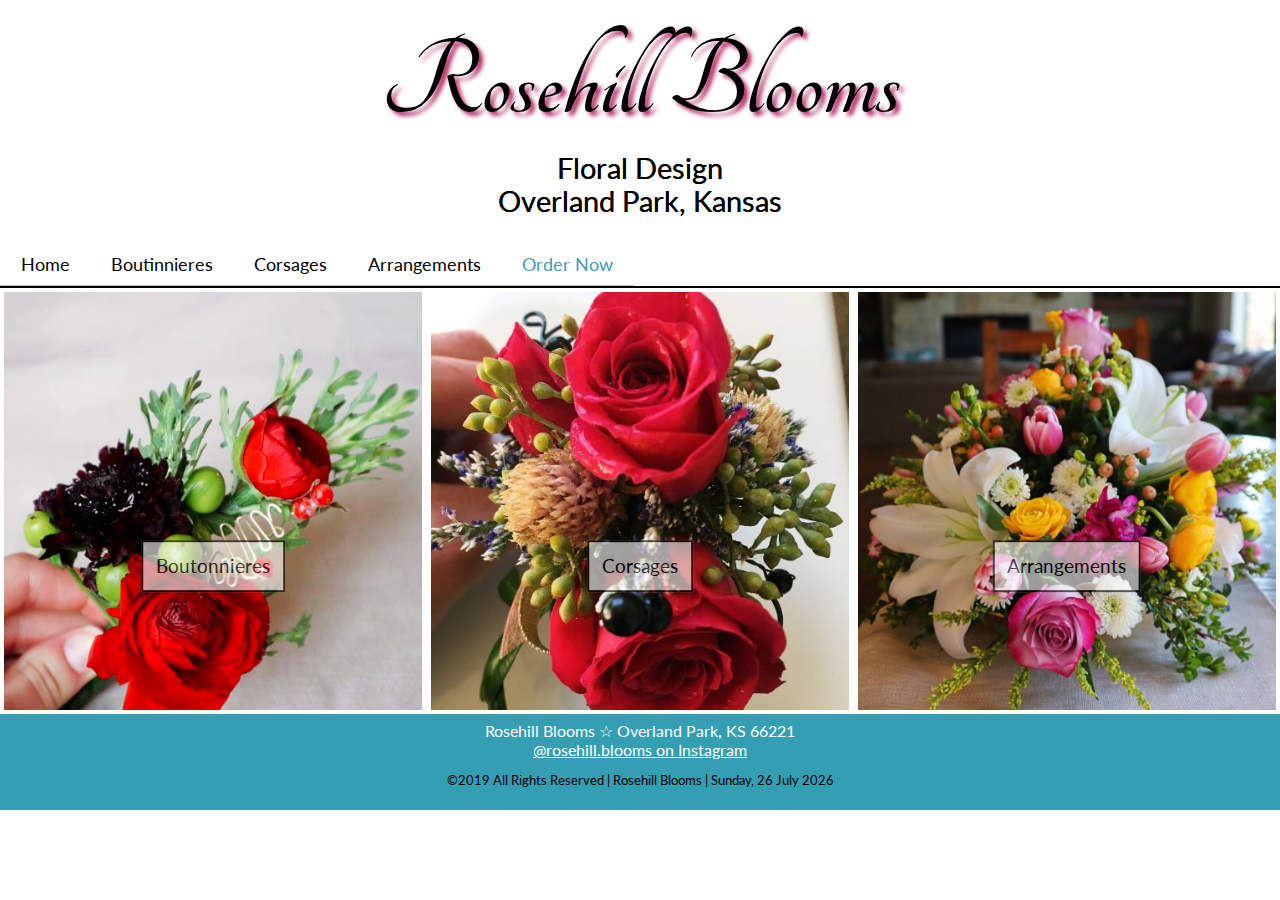
<file: rosehillBlooms/index.html>
<!doctype html>
<html lang="en-us">
    <head>
        <meta charset="utf-8">
        <meta name="viewport" content="width=device-width, initial-scale=1">
        <title>Rosehill Blooms</title>
        <meta name="author" content="Christy Hollis">
        <meta name="description" content="Professional custom floral arrangements in Overland Park, Kansas by Wendy Rindlisbacher">
        <!-- external style references in the proper cascading order -->
            <link href="https://fonts.googleapis.com/css?family=Bree+Serif" rel="stylesheet">   <!-- Google API font reference -->
            <link rel="stylesheet" href="https://fonts.googleapis.com/css?family=Tangerine">
            <link href="https://fonts.googleapis.com/css?family=PT+Sans:700" rel="stylesheet">
            <link href="styles/normalize.css" rel="stylesheet"> <!-- normalize useragent/browser defaults -->
            <link href="https://fonts.googleapis.com/css?family=Lato:700i&display=swap" rel="stylesheet">
            <link href="styles/main.css" rel="stylesheet">    <!-- default styles - small/phone views -->
            <link href="styles/medium2.css" rel="stylesheet">  <!-- medium/tablet views -->
            <link href="styles/large.css" rel="stylesheet">   <!-- large/wide/desktop views -->
            <script src="https://code.jquery.com/jquery-3.3.1.slim.min.js"></script>
    </head>

    <body onload="todaydate()">
        <header>
            <div class="headerItems">
                <div class="icon">
        <!--          <picture>
                    <source srcset="images/rosehillIcon-small.jpg" media="(max-width: 37.5em)">
                        <source srcset="images/rosehillIcon-medium.jpg" media="(max-width: 64em)">
                        <source srcset="images/rosehillIcon-large.jpg">
                        <img src="images/rosehillIcon-large.jpg" alt="Rosehill Blooms Logo">
                    </picture>     -->
                </div>
                <div class="title">
                    <h1>Rosehill Blooms</h1>
                </div>
                <div class="subheading">Floral Design<br>Overland Park, Kansas</div>
            </div>
        </header>

<!-- site navigation use placeholder references -->
       <nav>
            <button onclick="toggleNavMenu()">&#9776; Menu</button>
            <ul id="primaryNav" class="hide">
                <li><a href="index.html">Home</a></li>
                <li><a href="boutonniere.html">Boutinnieres</a></li>
                <li><a href="corsage.html">Corsages</a></li>
               <!-- <li><a href="occasion.html">Occasions</a></li>  -->
                <li><a href="arrangement.html">Arrangements</a></li>
         <!--       <li><a href="contactPage.html">About/Contact</a></li>    -->
                <li class="active"><a href="contactPage.html">Order Now</a></li>
            </ul>
        </nav>

        <main>
          <div class="options">
            <div class="websiteBody1">
                <article class="boutt">
                    <a href="boutonniere.html">
                        <picture>
                            <source srcset="images/bout-corsage/boutt-TN-small.jpg" media="(max-width: 37.5em)">
                            <source srcset="images/bout-corsage/boutt-TN-medium.jpg" media="(max-width: 64em)">
                            <source srcset="images/bout-corsage/boutt-TN-large.jpg">     
                            <img src="images/bout-corsage/bouttIcon-TN.jpg" alt="Picture of bouttoniere">
                        </picture>
                        <div class="thumbnail">Boutonnieres</div>
                    </a>
                </article>
                  
                <article class="corsage">
                    <a href="corsage.html">
                        <picture>
                            <source srcset="images/bout-corsage/corsage-TN-small.jpg" media="(max-width: 37.5em)">
                            <source srcset="images/bout-corsage/corsage-TN-medium.jpg" media="(max-width: 64em)">
                            <source srcset="images/bout-corsage/corsage-TN-large.jpg">   
                            <img src="images/bout-corsage/corsage-TN-large.jpg" alt="Picture of corsage">
                        </picture>
                        <div class="thumbnail">Corsages</div>
                    </a>
                </article>
            </div>
            
            <div class="websiteBody2">
                 <article class="arrangement">
                      <a href="arrangement.html">
                          <picture>
                              <source srcset="images/arrangement/arrangement-small.jpg" media="(max-width: 37.5em)">
                              <source srcset="images/arrangement/arrangement-medium.jpg" media="(max-width: 64em)">
                              <source srcset="images/arrangement/arrangement-large.jpg">
                              <img src="images/arrangement/arrangement-large.jpg" alt="Picture of floral arrangement">
                          </picture>
                          <div class="thumbnail">Arrangements</div>
                      </a>
                  </article>

                <article class="wedding">
                  <!--  <a href="occasion.html">
                        <picture>
                            <source srcset="images/wedding/weddingIcon-small.jpg" media="(max-width: 37.5em)">
                            <source srcset="images/wedding/weddingIcon-medium.jpg" media="(max-width: 64em)">
                            <source srcset="images/wedding/weddingIcon-large.jpg">
                            <img src="images/wedding/weddingIcon.jpg" alt="Picture of wedding flowers">
                        </picture>
                        <div class="thumbnail">Occasions</div>
                    </a>    -->
                </article>
                </div>
            </div>
        </main>

       <footer>
            <aside>
                Rosehill Blooms &#9734;
                Overland Park, KS 66221<br>
                <a href="https://www.instagram.com/rosehill.blooms/">@rosehill.blooms on Instagram</a><br>
            </aside>
            <p class="footer-bar">&copy;2019 All Rights Reserved | Rosehill Blooms | <span id="dateToday"></span></p>
        </footer>

        <script src="scripts/hamburger.js"></script>
        <script src="scripts/currentdate.js"></script>

    </body>
</html>
</file>
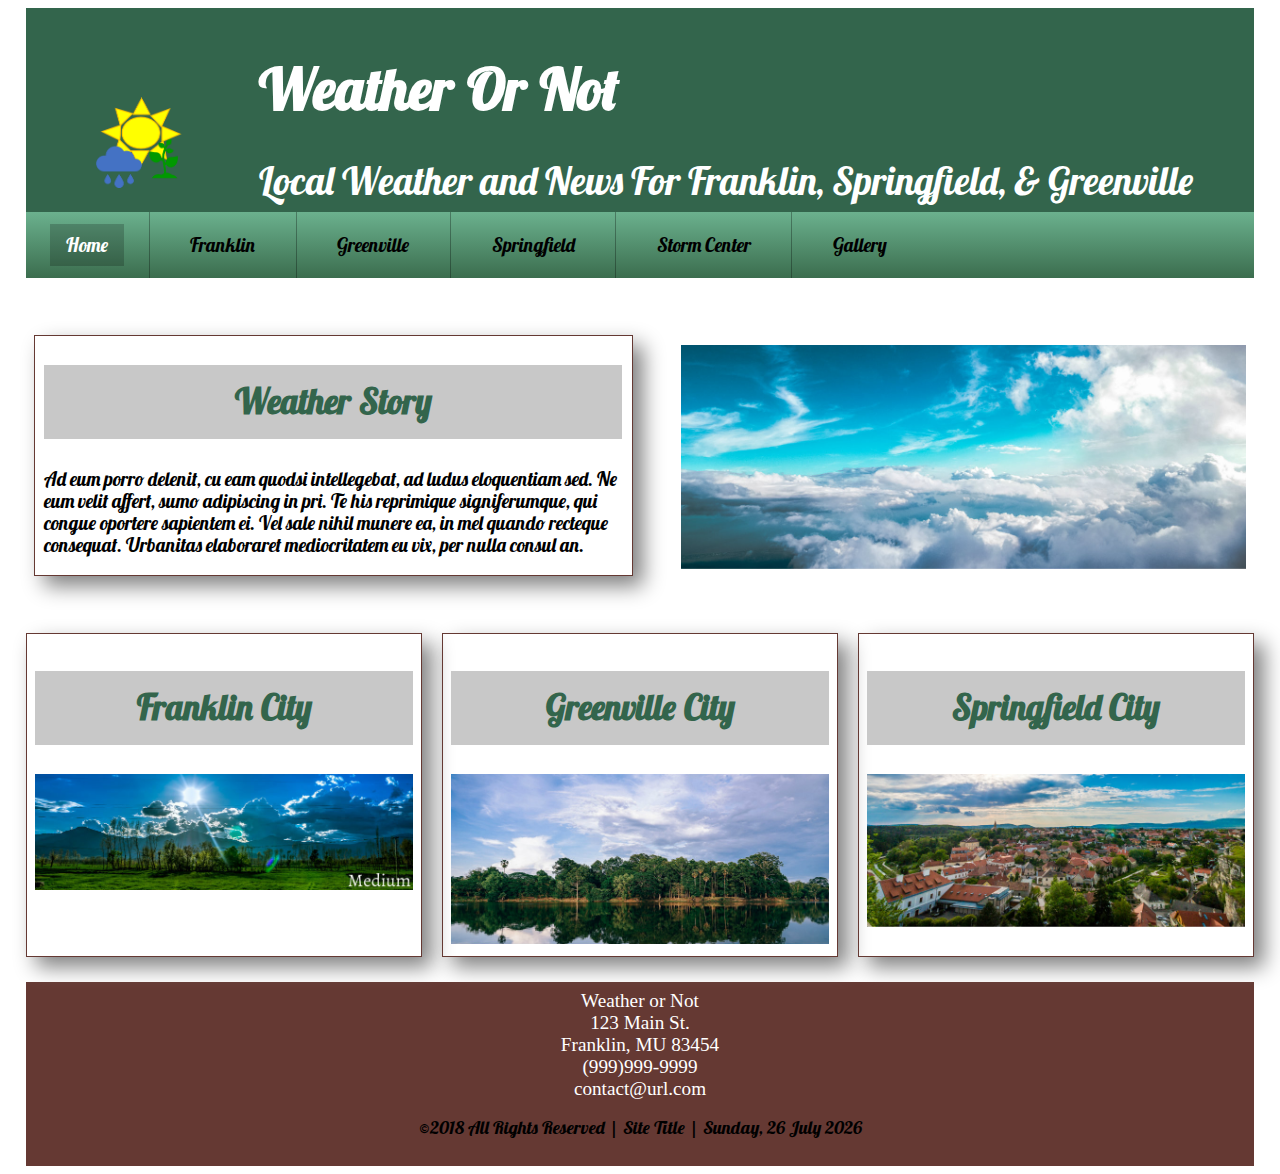
<file: assignments/lesson-9/index.html>
<!doctype html>
<html lang="en-us">
    <head>
        <meta charset="utf-8">
        <meta name="viewport" content="width=device-width, initial-scale=1">
        <title>Franklin, Springfield, Greenville Weather</title>
        <meta name="author" content="Christy Hollis">
        <meta name="description" content="Weather site for the town of Franklin">
        <!-- external style references in the proper cascading order -->
            <link rel="stylesheet" href="https://fonts.googleapis.com/css?family=Lobster">  <!-- Google API font reference -->
            <link href="styles/normalize.css" rel="stylesheet"> <!-- normalize useragent/browser defaults -->
            <link href="styles/main-7.css" rel="stylesheet">    <!-- default styles - small/phone views -->
            <link href="styles/medium.css" rel="stylesheet">  <!-- medium/tablet views -->
            <link href="styles/large.css" rel="stylesheet">   <!-- large/wide/desktop views -->
    </head>

    <body onload="todaydate()">
        <header>
            <div class="headerItems">
                <div class="picture">
                    <img src="images/weather-icon3.png" alt="logo">
                </div>
                <div class="title">
                    <h1>Weather Or Not</h1>
                    <div class="subheading">Local Weather and News For Franklin, Springfield, &amp; Greenville</div>
                </div>
            </div>
        </header>

<!-- site navigation use placeholder references -->
        <nav>
            <button onclick="toggleNavMenu()">&#9776;</button>
            <ul id="primaryNav" class="hide">
                <li class="active"><a href="#">Home</a></li>
                <li><a href="franklin-7.html">Franklin</a></li>
                <li><a href="#">Greenville</a></li>
                <li><a href="#">Springfield</a></li>
                <li><a href="stormcenter.html">Storm Center</a></li>
                <li><a href="gallery-7.html">Gallery</a></li>
            </ul>
        </nav>

        <main>
            <article class="weatherOverview">
                <div id="weather">
                    <h2>Weather Story</h2>
                    <p>Ad eum porro delenit, cu eam quodsi intellegebat, ad ludus eloquentiam sed. Ne eum velit affert, sumo adipiscing in pri. Te his reprimique signiferumque, qui congue oportere sapientem ei. Vel sale nihil munere ea, in mel quando recteque consequat. Urbanitas elaboraret mediocritatem eu vix, per nulla consul an.
                    </p>
                </div>

                <figure class="cities">
                    <picture>
                        <source srcset="images/weatherSmall.jpg" media="(max-width: 600px)">
                        <source srcset="images/weatherMedium.jpg" media="(max-width: 800px)">
                        <source srcset="images/weatherLarge.jpg">
                        <img src="images/weather.jpeg" alt="Picture of Weather">
                    </picture>
                </figure>
            </article>

            <section class="threeCities">
                <article class="franklinOver">
                    <div id="frank">
                        <h2>Franklin City</h2>
                        <p><span id="franklinMotto"></span></p>
                        <p><span id="franklinFounded"></span></p>
                        <p><span id="franklinPop"></span></p>
                        <p><span id="franklinRainfall"></span></p>
                    </div>
                    <picture>
                        <source srcset="images/franklin-small.jpg" media="(max-width: 600px)">
                        <source srcset="images/franklin-medium.jpg" media="(max-width: 800px)">
                        <source srcset="images/franklin-medium.jpg">
                        <img src="images/franklin-large.jpg" alt="Picture of Weather">
                    </picture>
                </article>

                <article class="greenvilleOverview">
                    <div id="greenie">
                        <h2>Greenville City</h2>
                        <p><span id="greenvilleMotto"></span></p>
                        <p><span id="greenvilleFounded"></span></p>
                        <p><span id="greenvillePop"></span></p>
                        <p><span id="greenvilleRainfall"></span></p>
                    </div>
                    <picture>
                        <source srcset="images/greenvilleSmall.jpg" media="(max-width: 600px)">
                        <source srcset="images/greenvilleMedium.jpg" media="(max-width: 800px)">
                        <source srcset="images/greenvilleMedium.jpg">
                        <img src="images/greenvilleLarge.jpg" alt="Picture of Weather">
                    </picture>
                </article>

                <article class="springfieldOverview">
                    <div id="spring">
                        <h2>Springfield City</h2>
                        <p><span id="springfieldMotto"></span></p>
                        <p><span id="springfieldFounded"></span></p>
                        <p><span id="springfieldPop"></span></p>
                        <p><span id="springfieldRainfall"></span></p>
                    </div>
                    <picture>
                        <source srcset="images/springfieldSmall.jpg" media="(max-width: 600px)">
                        <source srcset="images/springfieldMedium.jpg" media="(max-width: 800px)">
                        <source srcset="images/springfieldMedium.jpg">
                        <img src="images/springfieldLarge.jpg" alt="Picture of Weather">
                    </picture>
                </article>
            </section>
        </main>

        <footer>
            <aside>
                Weather or Not<br>
                123 Main St.<br>
                Franklin, MU 83454<br>
                (999)999-9999<br>
                contact@url.com<br>
            </aside>
            <p class="footer-bar">&copy;2018 All Rights Reserved | Site Title | <span id="dateToday"></span></p>
        </footer>

        <script src="scripts/hamburger.js"></script>
        <script src="scripts/currentdate.js"></script>
        <script src="scripts/windchill.js"></script>
        <script src="scripts/towndata.js"></script>

    </body>
</html>
</file>
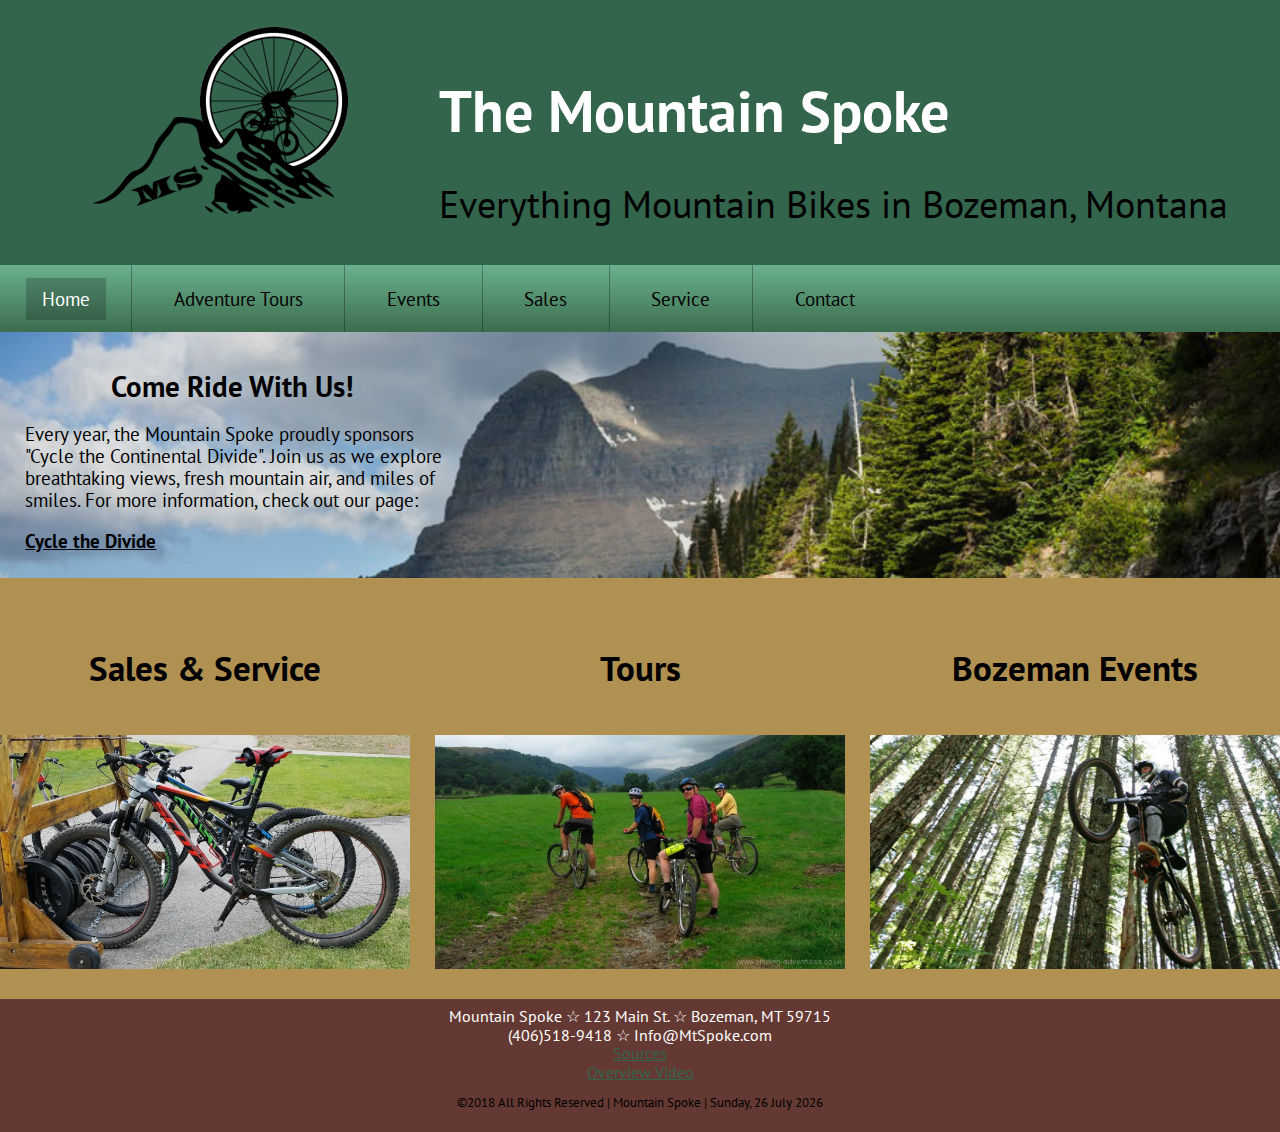
<file: assignments/term-website/index.html>
<!doctype html>
<html lang="en-us">
    <head>
        <meta charset="utf-8">
        <meta name="viewport" content="width=device-width, initial-scale=1">
        <title>The Mountain Spoke</title>
        <meta name="author" content="Christy Hollis">
        <meta name="description" content="Everything Mountain biking tours and rentals in Bozeman, Montana">
        <!-- external style references in the proper cascading order -->
            <link href="https://fonts.googleapis.com/css?family=Bree+Serif" rel="stylesheet">   <!-- Google API font reference -->
            <link href="https://fonts.googleapis.com/css?family=PT+Sans:700" rel="stylesheet">
            <link href="styles/normalize.css" rel="stylesheet"> <!-- normalize useragent/browser defaults -->
            <link href="styles/main-7.css" rel="stylesheet">    <!-- default styles - small/phone views -->
            <link href="styles/medium.css" rel="stylesheet">  <!-- medium/tablet views -->
            <link href="styles/large.css" rel="stylesheet">   <!-- large/wide/desktop views -->
            <script src="https://code.jquery.com/jquery-3.3.1.slim.min.js"></script>
    </head>

    <body onload="todaydate()">
        <header>
            <div class="headerItems">
                <figure class="icon">
                    <picture>
                        <source srcset="images/small.png" media="(max-width: 37.5em)">
                        <source srcset="images/medium.png" media="(max-width: 64em)">
                        <source srcset="images/large.png">
                        <img src="images/large.png" alt="Weather Logo">
                    </picture>
                    <!--<a href="index.html"><img src="images/mtspoke-icon.png" alt="Weather Logo"></a> -->
                </figure>

                <div class="title">
                    <h1>The Mountain Spoke</h1>
                    <div class="subheading">Everything Mountain Bikes in Bozeman, Montana</div>
                </div>
            </div>
        </header>

<!-- site navigation use placeholder references -->
        <nav>
            <button onclick="toggleNavMenu()">&#9776;</button>
             <ul id="primaryNav" class="hide">
                 <li class="active"><a href="#">Home</a></li>
                 <li><a href="adventureToursPage.html">Adventure Tours</a></li>
                 <li><a href="eventPage.html">Events</a></li>
                 <li><a href="salesPage.html">Sales</a></li>
                 <li><a href="servicePage.html">Service</a></li>
                 <li><a href="contactPage.html">Contact</a></li>
             </ul>
        </nav>

        <main>
            <div class="websiteBody">
                <article class="cycleDivide">
                    <h2>Come Ride With Us!</h2>
                    <p>Every year, the Mountain Spoke proudly sponsors "Cycle the Continental Divide". Join us as we explore breathtaking views,
                        fresh mountain air, and miles of smiles. For more information, check out our page: </p>
                    <a href="eventPage.html"><strong>Cycle the Divide</strong></a>
                </article>

                <article class="saleService">
                    <h2>Sales &amp; Service</h2>
                    <picture>
                        <source srcset="images/home-page-small.jpg" media="(max-width: 37.5em)">
                        <source srcset="images/home-page-medium.jpg" media="(max-width: 64em)">
                        <source srcset="images/home-page-large.jpg">
                        <img src="images/home-page-large.jpg" alt="Picture of bikes">
                    </picture>
                </article>

                <article class="tours">
                    <h2>Tours</h2>
                    <picture>
                        <source srcset="images/bike-montana3-small.jpg" media="(max-width: 37.5em)">
                        <source srcset="images/bike-montana3-medium.jpg" media="(max-width: 64em)">
                        <source srcset="images/bike-montana3-large.jpg">
                        <img src="images/bike-montana3-large.jpg" alt="Picture of biking tour">
                    </picture>
                </article>

                <article class="events">
                        <h2>Bozeman Events</h2>
                    <picture>
                        <source srcset="images/bike-montana4-small.jpg" media="(max-width: 37.5em)">
                        <source srcset="images/bike-montana4-medium.jpg" media="(max-width: 65em)">
                        <source srcset="images/bike-montana4-large.jpg">
                        <img src="images/bike-montana4-large.jpg" alt="Picture of cyclist jumping">
                    </picture>
                </article>
            </div>
        </main>

        <footer>
            <aside>
                Mountain Spoke &#9734;
                123 Main St. &#9734;
                Bozeman, MT 59715<br>
                (406)518-9418 &#9734;
                Info@MtSpoke.com<br>
                <a href="resourcePage.html">Sources</a><br>
                <a href="template.html">Overview Video</a>
            </aside>
            <p class="footer-bar">&copy;2018 All Rights Reserved | Mountain Spoke | <span id="dateToday"></span></p>
        </footer>

        <script src="scripts/hamburger.js"></script>
        <script src="scripts/currentdate.js"></script>

    </body>
</html>
</file>
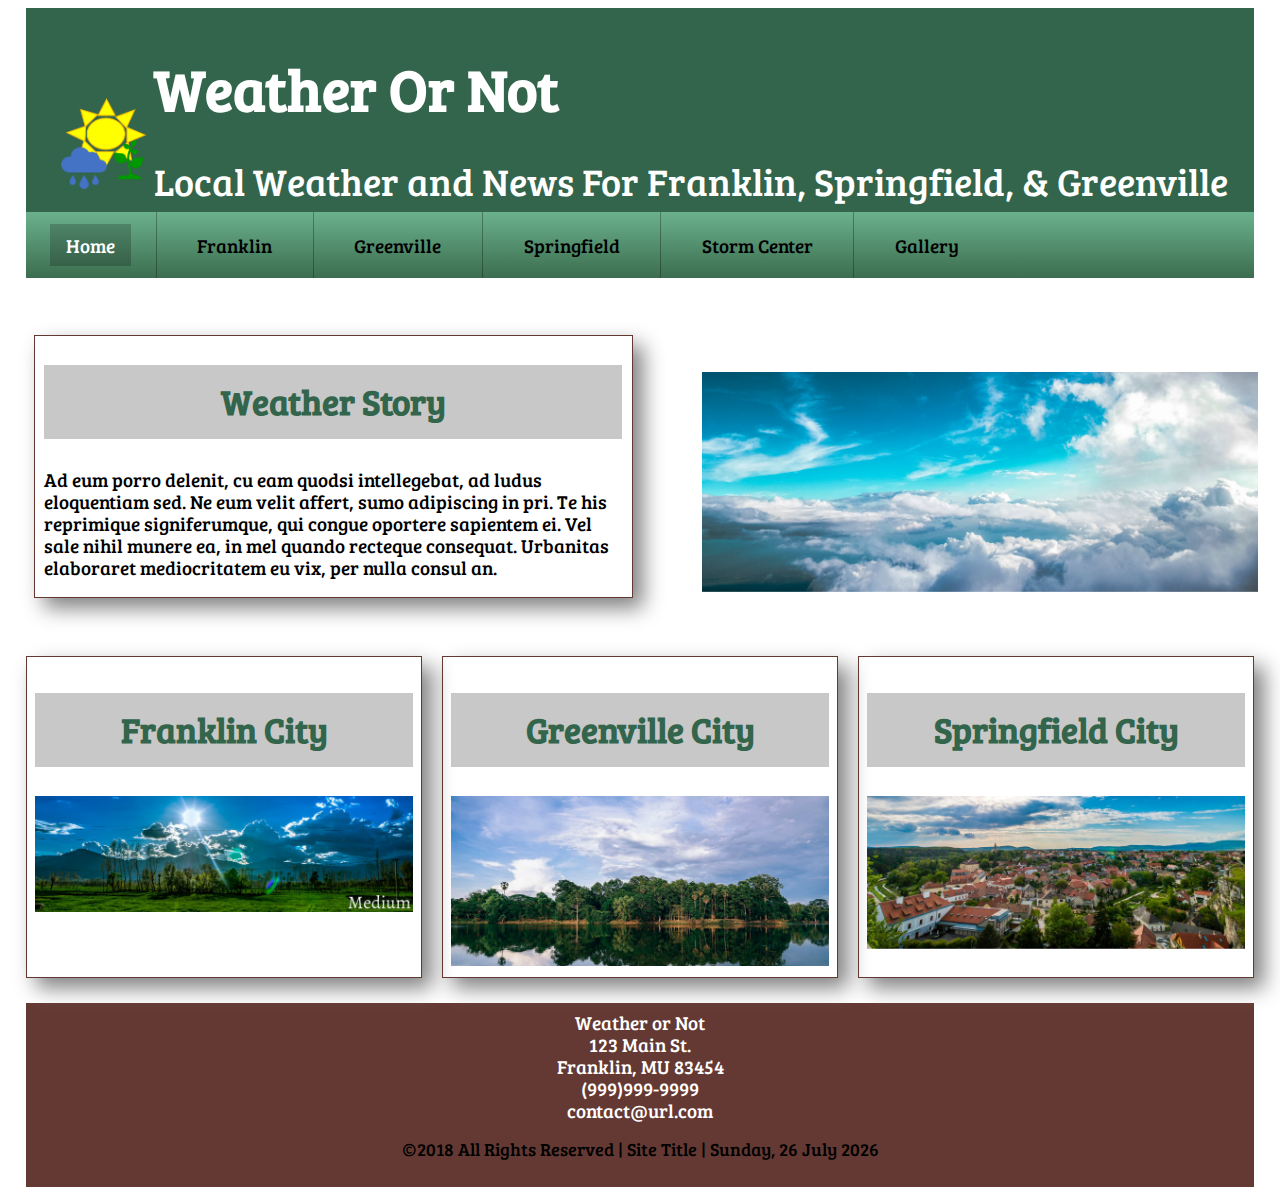
<file: assignments/weathersite/index.html>
<!doctype html>
<html lang="en-us">
    <head>
        <meta charset="utf-8">
        <meta name="viewport" content="width=device-width, initial-scale=1">
        <title>Franklin, Springfield, Greenville Weather</title>
        <meta name="author" content="Christy Hollis">
        <meta name="description" content="Weather site for the town of Franklin">
        <!-- external style references in the proper cascading order -->
            <link href="https://fonts.googleapis.com/css?family=Bree+Serif" rel="stylesheet">   <!-- Google API font reference -->
            <link href="styles/normalize.css" rel="stylesheet"> <!-- normalize useragent/browser defaults -->
            <link href="styles/main-7.css" rel="stylesheet">    <!-- default styles - small/phone views -->
            <link href="styles/medium.css" rel="stylesheet">  <!-- medium/tablet views -->
            <link href="styles/large.css" rel="stylesheet">   <!-- large/wide/desktop views -->
    </head>

    <body onload="todaydate()">
        <header>
            <div class="headerItems">
                <div class="picture">
                    <a href="index.html"><img src="images/weather-icon3.png" alt="Weather Logo"></a>
                </div>
                <div class="title">
                    <h1>Weather Or Not</h1>
                    <div class="subheading">Local Weather and News For Franklin, Springfield, &amp; Greenville</div>
                </div>
            </div>
        </header>

<!-- site navigation use placeholder references -->
        <nav>
            <button onclick="toggleNavMenu()">&#9776;</button>
            <ul id="primaryNav" class="hide">
                <li class="active"><a href="#">Home</a></li>
                <li><a href="franklin-7.html">Franklin</a></li>
                <li><a href="greenville.html">Greenville</a></li>
                <li><a href="springfield.html">Springfield</a></li>
                <li><a href="stormcenter.html">Storm Center</a></li>
                <li><a href="gallery-7.html">Gallery</a></li>
            </ul>
        </nav>

        <main>
            <article class="weatherOverview">
                <div id="weather">
                    <h2>Weather Story</h2>
                    <p>Ad eum porro delenit, cu eam quodsi intellegebat, ad ludus eloquentiam sed. Ne eum velit affert, sumo adipiscing in pri. Te his reprimique signiferumque, qui congue oportere sapientem ei. Vel sale nihil munere ea, in mel quando recteque consequat. Urbanitas elaboraret mediocritatem eu vix, per nulla consul an.
                    </p>
                </div>

                <figure class="cities">
                    <picture>
                        <source srcset="images/weatherSmall.jpg" media="(max-width: 600px)">
                        <source srcset="images/weatherMedium.jpg" media="(max-width: 800px)">
                        <source srcset="images/weatherLarge.jpg">
                        <img src="images/weather.jpeg" alt="Picture of Weather">
                    </picture>
                </figure>
            </article>

            <section class="threeCities">
                <article class="franklinOver">
                    <div id="frank">
                        <h2>Franklin City</h2>
                        <p><span id="franklinMotto"></span></p>
                        <p><span id="franklinFounded"></span></p>
                        <p><span id="franklinPop"></span></p>
                        <p><span id="franklinRainfall"></span></p>
                    </div>
                    <picture>
                        <source srcset="images/franklin-small.jpg" media="(max-width: 600px)">
                        <source srcset="images/franklin-medium.jpg" media="(max-width: 800px)">
                        <source srcset="images/franklin-medium.jpg">
                        <img src="images/franklin-large.jpg" alt="Picture of Franklin">
                    </picture>
                </article>

                <article class="greenvilleOverview">
                    <div id="greenie">
                        <h2>Greenville City</h2>
                        <p><span id="greenvilleMotto"></span></p>
                        <p><span id="greenvilleFounded"></span></p>
                        <p><span id="greenvillePop"></span></p>
                        <p><span id="greenvilleRainfall"></span></p>
                    </div>
                    <picture>
                        <source srcset="images/greenvilleSmall.jpg" media="(max-width: 600px)">
                        <source srcset="images/greenvilleMedium.jpg" media="(max-width: 800px)">
                        <source srcset="images/greenvilleMedium.jpg">
                        <img src="images/greenvilleLarge.jpg" alt="Picture of Greenville">
                    </picture>
                </article>

                <article class="springfieldOverview">
                    <div id="spring">
                        <h2>Springfield City</h2>
                        <p><span id="springfieldMotto"></span></p>
                        <p><span id="springfieldFounded"></span></p>
                        <p><span id="springfieldPop"></span></p>
                        <p><span id="springfieldRainfall"></span></p>
                    </div>
                    <picture>
                        <source srcset="images/springfieldSmall.jpg" media="(max-width: 600px)">
                        <source srcset="images/springfieldMedium.jpg" media="(max-width: 800px)">
                        <source srcset="images/springfieldMedium.jpg">
                        <img src="images/springfieldLarge.jpg" alt="Picture of Springfield">
                    </picture>
                </article>
            </section>
        </main>

        <footer>
            <aside>
                Weather or Not<br>
                123 Main St.<br>
                Franklin, MU 83454<br>
                (999)999-9999<br>
                contact@url.com<br>
            </aside>
            <p class="footer-bar">&copy;2018 All Rights Reserved | Site Title | <span id="dateToday"></span></p>
        </footer>

        <script src="scripts/hamburger.js"></script>
        <script src="scripts/currentdate.js"></script>
        <script src="scripts/windchill.js"></script>
        <script src="scripts/towndata.js"></script>

    </body>
</html>
</file>
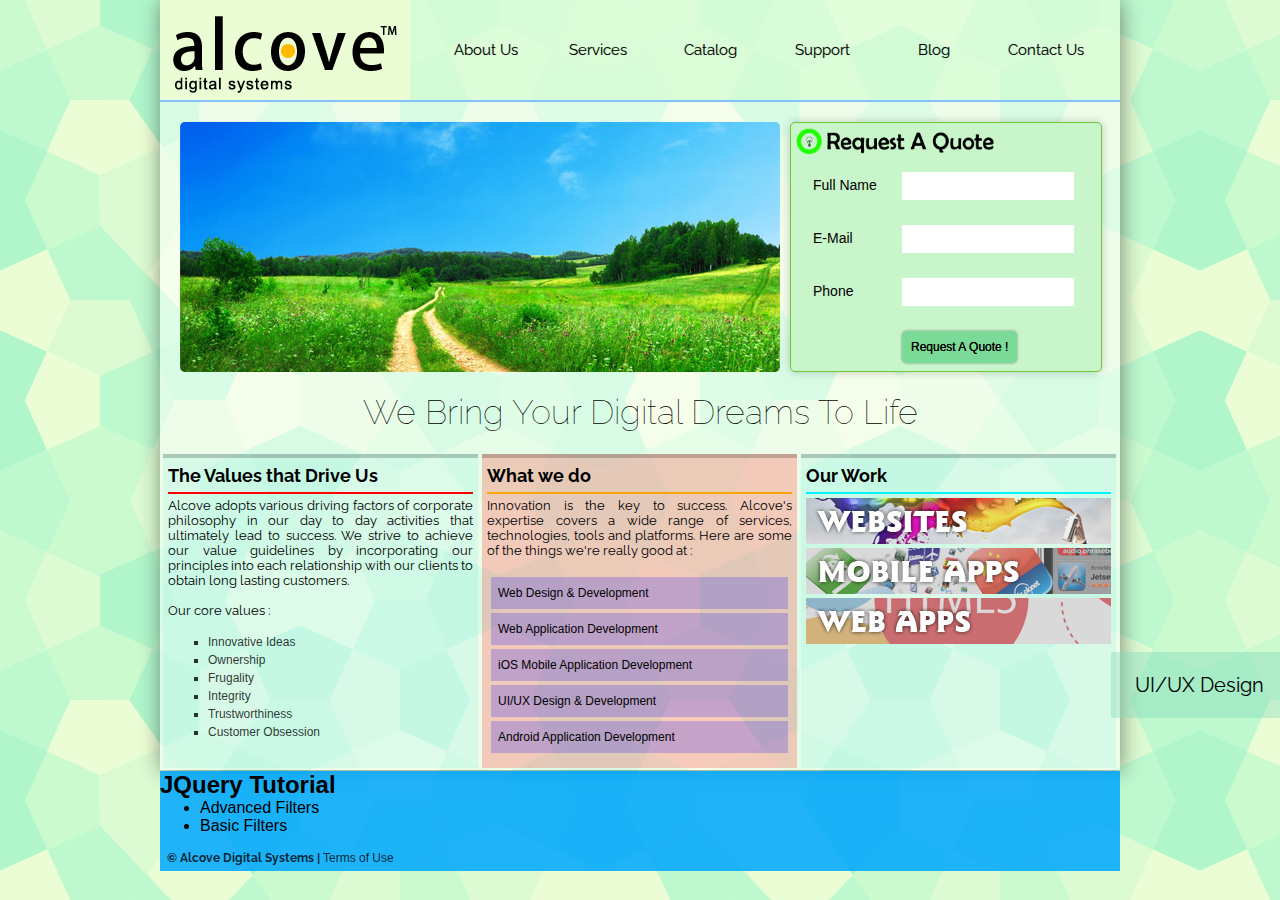
<file: assignments/lesson-11/Lesson3/index.html>
<!DOCTYPE html>
<html lang="en">

<head>
    <meta charset="UTF-8">
    <title>Alcove Digital Systems</title>
    <link rel="stylesheet" href="styles/style.css">
  <!--  <script src="js/jquery-2.2.1.min.js"></script>  -->
    <script src="https://code.jquery.com/jquery-2.2.1.js"></script>
    <script>
    /*   window.onload = function(){
            var element = document.getElementById('alcoveLogo');
            element.style.opacity = 0.2;
            var elements = document.getElementsByClassName('servicesBtn');
            for (i=0; i < elements.length; i++){
                if (i % 2 == 0){
                    elements[i].style.color = 'rgb(0, 106, 255)';
                }
            }
            var tagElements = document.getElementsByTagName('h2');
            for (i=0; i < tagElements.length; i++)
            {
                tagElements[i].style.borderColor = 'rgb(255, 0, 0)';
                tagElements[i].style.borderWidth = '2px';
                tagElements[i].style.borderStyle = 'solid';
                tagElements[i].style.backgroundColor = 'rgba(255, 0, 0, 0.2)';
            }
        }  */
        $(function() {
            // All jQuery code goes here

            /* var element = document.querySelector(".navigation > li:nth-child(3) > a")
            element.style.color = 'rgb(255, 0, 0)'; */
            /*var elements = document.querySelectorAll(".naviation > li:nth-child(even) > a")
            for (var i; i < elements.length; i++){
                elements[i].style.color = 'rgb(255, 0, 0)';
            } */
           /* $('#alcoveLogo').css('opacity', 0.4);

            $('.servicesBtn').css('color', '#FFF');
            $('button').css('border', '1px solid red');
            $('h2').css('border', '1px solid red');
            $('input[name="nameVal"]').css('border', '1px solid red');
            $('input[name != "phoneNum"]').css('border', '1px solid red');
            $('input[name *= "Num"]').css('border', '1px solid red');
            $('input[name $= "Val"]').css('border', '1px solid red'); */
           // $('#alcoveLogo').next().css('background-color', 'rgba(255, 0, 0, 0.2)');
           // $('.box1').nextAll().css('background-color', 'rgba(255, 0, 0, 0.2)');
            //$('header').children().css('background-color', 'rgba(255, 0, 0, 0.2)');
           // $(".navigation > li:eq(2)").parent().parent().parent().css('opacity', '0.3');
           // $('navigation > li.eq(2)').parent().css('border', '1px solid red');
            $('.servicesBtn').closest('div').css('background-color', 'rgba(255, 0, 0, 0.2)');

        })
    </script>
</head>

<body>
    <!-- Master Container Div -->
    <div class="container">
        <!-- Header Div containing the Logo & Navigation Links -->
        <header>
            <div class="logo" id="alcoveLogo"></div>
            <nav>
                <ul class="navigation">
                    <li><a href="#">About Us</a></li>
                    <li><a href="#">Services</a></li>
                    <li><a href="#">Catalog</a></li>
                    <li><a href="#">Support</a></li>
                    <li><a href="#">Blog</a></li>
                    <li><a href="#">Contact Us</a></li>
                </ul>
            </nav>
        </header>
        <!-- Content Div -->
        <div class="content">
            <div class="headImage"></div>
            <!-- Get a Free Quote Form -->
            <div class="registerForm">
                <form id="GetAQuoteForm">
                    <img class="ReqAQuoteImg" src="images/quote.png" alt="">
                    <br>
                    <div class="FormFieldHolder">
                        <div class="labelHolder">
                            <label>Full Name</label>
                        </div>
                        <div class="FieldHolder">
                            <input type="text" name="nameVal">
                        </div>
                    </div>

                    <div class="FormFieldHolder">
                        <div class="labelHolder">
                            <label>E-Mail</label>
                        </div>
                        <div class="FieldHolder">
                            <input type="text" name="emailVal">
                        </div>
                    </div>

                    <div class="FormFieldHolder">
                        <div class="labelHolder">
                            <label>Phone</label>
                        </div>
                        <div class="FieldHolder">
                            <input type="text" name="phoneNum">
                        </div>
                    </div>

                    <div class="FormFieldHolder">
                        <div class="labelHolder"></div>
                        <div class="FieldHolder">
                            <button id="ReqAQuoteBtn" data-code="028">Request A Quote !</button>
                        </div>
                    </div>
                </form>
            </div>
            <h2 class="motto">We Bring Your Digital Dreams To Life</h2>
            <!-- Content Boxes Container Div -->
            <div class="contentBoxes">
                <div class="boxes box1">
                    <h2>The Values that Drive Us</h2>
                    <hr>
                    <p>Alcove adopts various driving factors of corporate philosophy in our day to day activities that ultimately lead to success. We strive to achieve our value guidelines by incorporating our principles into each relationship with our clients to obtain long lasting customers.
                        <br>
                        <br>Our core values :
                        <br>
                        <br>
                    </p>
                    <ul>
                        <li>Innovative Ideas</li>
                        <li>Ownership</li>
                        <li>Frugality</li>
                        <li>Integrity</li>
                        <li>Trustworthiness</li>
                        <li>Customer Obsession</li>
                    </ul>
                </div>
                <div class="boxes box2">
                    <h2>What we do</h2>
                    <hr>
                    <p>Innovation is the key to success. Alcove's expertise covers a wide range of services, technologies, tools and platforms. Here are some of the things we're really good at :
                        <br>
                        <br>
                    </p>
                    <ul>
                        <li><a href="#" class="servicesBtn">Web Design & Development</a></li>
                        <li><a href="#" class="servicesBtn">Web Application Development</a></li>
                        <li><a href="#" class="servicesBtn">iOS Mobile Application Development</a></li>
                        <li><a href="#" class="servicesBtn">UI/UX Design & Development</a></li>
                        <li><a href="#" class="servicesBtn">Android Application Development</a></li>
                    </ul>
                </div>
                <div class="boxes box3">
                    <h2>Our Work</h2>
                    <hr>
                    <a href="#" class="showcaseBtn"><img src="images/websites.jpg" alt=""></a>
                    <a href="#" class="showcaseBtn"><img src="images/mobileapps.jpg" alt=""></a>
                    <a href="#" class="showcaseBtn"><img src="images/webapps.jpg" alt=""></a>
                    <select name="showcaseOthers" id="showcaseOthers">
                        <option value="01">UI/UX Design</option>
                        <option value="02">Big Data Implementation</option>
                        <option value="03">Graphic Design</option>
                        <option value="04">3D Animation</option>
                    </select>
                </div>
            </div>
        </div>

        <div class="footer">
            <h5>© Alcove Digital Systems | <a href="#">Terms of Use</a></h5>
            <h2>JQuery Tutorial</h2>
            <ul>
                <li><a href="advancedFiltersBegin.html">Advanced Filters</a></li>
                <li><a href="basicFiltersBegin.html">Basic Filters</a></li>
            </ul>
        </div>
    </div>
</body>

</html>
</file>
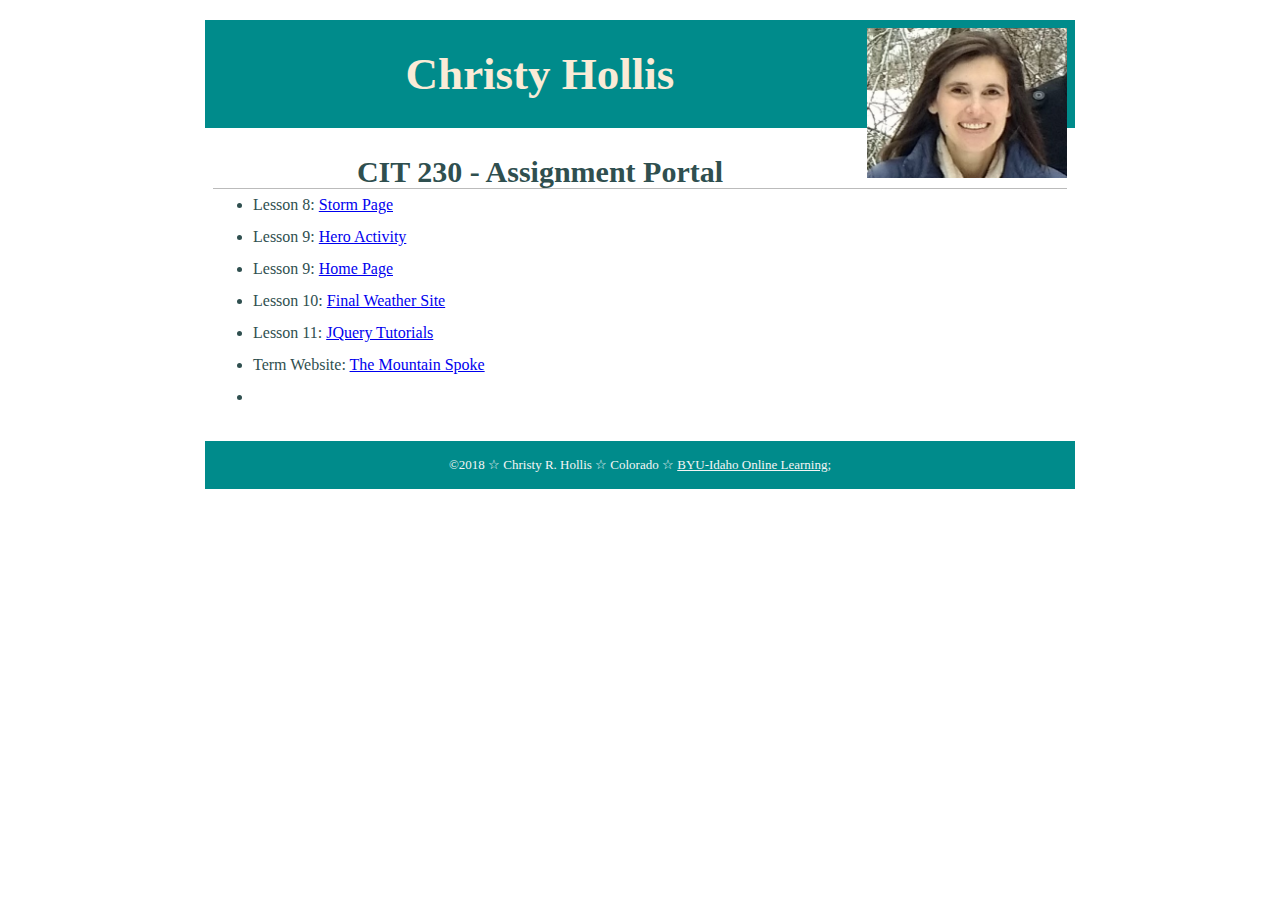
<file: backupindex.html>
<!DOCTYPE HTML>
<html lang="en-us">
    <head>
    <meta charset="utf-8">
    <meta name="viewport" content="width=device-width, initial-scale=1">
    <title>CIT 230 Assignment Portal | Christy Hollis | BYU-Idaho</title>
    <meta name="description" content="Assignment portal page for Christy Hollis for her fabulous, but challenging CIT 230 class at BYU Idaho. ">
    <link rel="stylesheet" href="styles/normalize.css">
    <link rel="stylesheet" href="styles/main.css">
    </head>

    <body>
        <header>
            <img src="images/mug-shot.jpg" width="200" height="273" alt="My Profile Picture">
            <h1>Christy Hollis</h1>
        </header>
        <nav>
            <!--Coming Soon . . . Main Menu -->
        </nav>
        <main>
            <h2>CIT 230 - Assignment Portal</h2>
            <ul>
             <!--   <li>Lesson 1: <a href="https://holliskids.github.io/basicpage.html">My First Webpage</a></li>
                <li>Lesson 3: <a href="https://holliskids.github.io/assignments/lesson-3/fixedhtml.html">HTML Markup Validation Assignment</a></li>
                <li>Lesson 4: <a href="https://holliskids.github.io/assignments/lesson-4/Website-Planning-Document.pdf">Website Planning Document</a></li>
                <li>Lesson 4: <a href="https://holliskids.github.io/assignments/lesson-4/franklin-4.html">Franklin City Mock-Up</a></li>
                <li>Lesson 5: <a href="https://holliskids.github.io/assignments/lesson-5/franklin-5.html">Franklin City</a></li>
                <li>Lesson 6: <a href="https://holliskids.github.io/assignments/franklin-6/franklin-6.html">Responsive Pages</a></li>
                <li>Lesson 7: <a href="https://holliskids.github.io/assignments/franklin-7/gallery-7.html">Gallery Page (Flexbox and Grid)</a></li>
                <li>Lesson 8: <a href="https://holliskids.github.io/assignments/lesson-8/tablebuild.html">ACME Table</a></li>  -->
                <li>Lesson 8: <a href="https://holliskids.github.io/assignments/lesson-8/stormcenter.html">Storm Page</a></li>
                <li>Lesson 9: <a href="https://holliskids.github.io/assignments/lesson-9/heroes.html">Hero Activity</a></li>
                <li>Lesson 9: <a href="https://holliskids.github.io/assignments/lesson-9/index.html">Home Page</a></li>
                <li>Lesson 10: <a href="https://holliskids.github.io/assignments/weathersite/index.html">Final Weather Site</a></li>
                <li>Lesson 11: <a href="https://holliskids.github.io/assignments/lesson-11/Lesson4/index.html">JQuery Tutorials</a></li>
                <li>Term Website: <a href="https://holliskids.github.io/assignments/term-website/index.html">The Mountain Spoke</a></li>
                <li></li>
            </ul>
        </main>
        <footer>
            &copy2018 &#9734 Christy R. Hollis &#9734 Colorado &#9734 <a href="http://www.byui.edu/online">BYU-Idaho Online Learning</a>;
        </footer>

    </body>
</file>
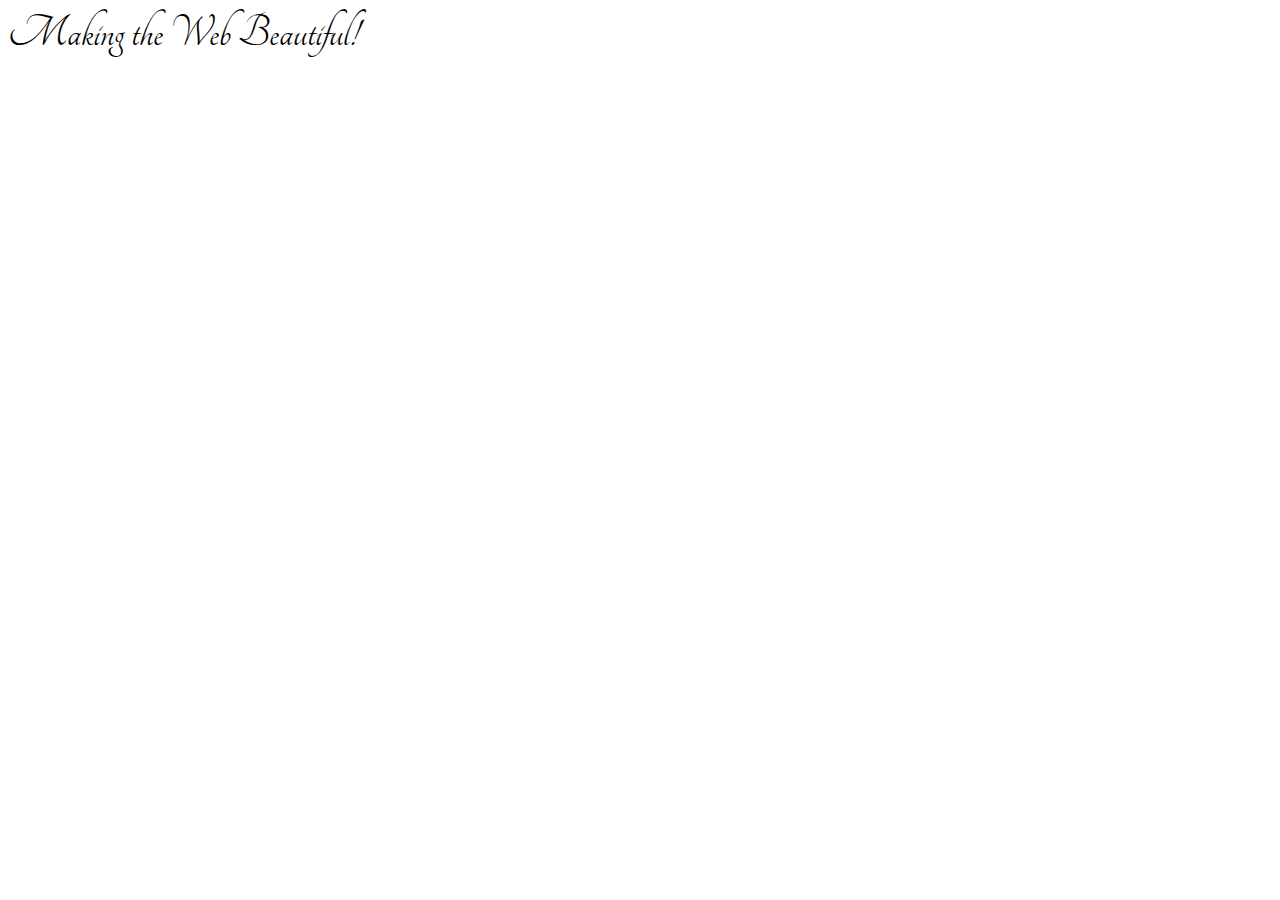
<file: assignments/GoogleAPI's.html>
<html>
<head>
<link rel="stylesheet"
href="https://fonts.googleapis.com/css?family=Tangerine">
<style>
body {
font-family: 'Tangerine', serif;
font-size: 48px;
}
</style>
</head>
<body>
<div>Making the Web Beautiful!</div>
</body>
</html>
</file>
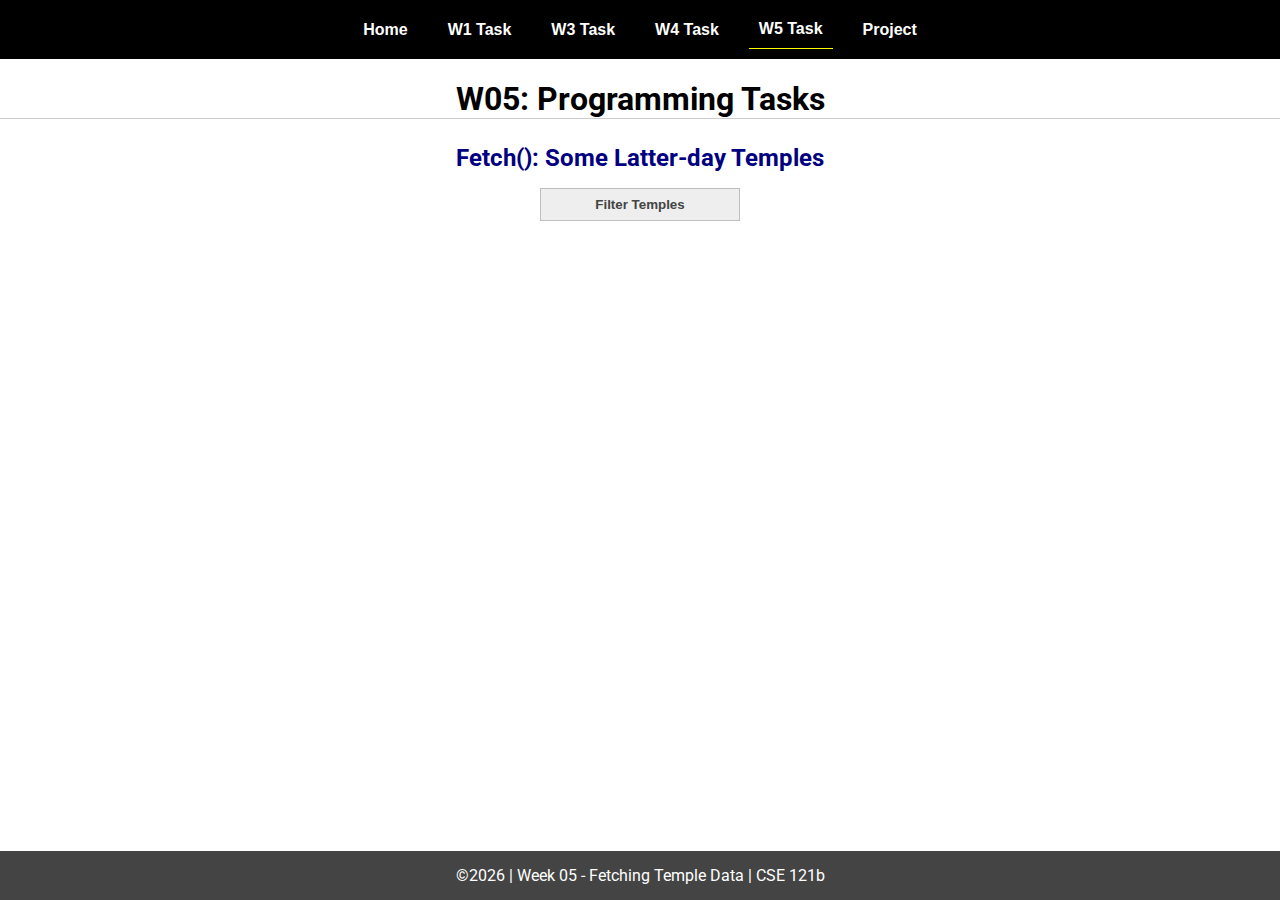
<file: Fetch Example/w05-task.html>
<!DOCTYPE html>
<html lang="en">

<head>
  <meta charset="UTF-8">
  <meta name="viewport" content="width=device-width, initial-scale=1.0">
  <title>CSE 121b | W05: Programming Tasks</title>
  <link rel="preconnect" href="https://fonts.googleapis.com">
  <link rel="preconnect" href="https://fonts.gstatic.com" crossorigin>
  <link href="https://fonts.googleapis.com/css2?family=Roboto:wght@400;600&display=swap"
    rel="stylesheet">
  <link rel="stylesheet" href="styles/main.css">
</head>

<body>
  <nav>
    <ul id="menu">
      <li><a id="toggleMenu">&equiv;</a></li>
      <li><a href="index.html">Home</a></li>
      <li><a href="w01-task.html">W1 Task</a></li>
      <li><a href="w03-task.html">W3 Task</a></li>
      <li><a href="w04-task.html">W4 Task</a></li>
      <li><a href="w05-task.html" class="active">W5 Task</a></li>
      <li><a href="project.html">Project</a></li>
    </ul>
  </nav>
  <main id="gridly">
    <h1>W05: Programming Tasks</h1>
    <h2>Fetch(): Some Latter-day Temples</h2>

    <select id="filtered" title="Choose a data filter.">
      <option value="" disabled selected>Filter Temples</option>
      <option value="utah">Utah</option>
      <option value="notutah">Outside of Utah</option>
      <option value="older">Built Before 1950</option>
      <option value="all">No Filter</option>
    </select>

    <div id="temples">
    </div>
  </main>


  <footer>
    &copy;<span id="year"></span> | Week 05 - Fetching Temple Data | CSE 121b
  </footer>
  <script src="scripts/main.js"></script>
  <script>
    document.getElementById("year").innerHTML = new Date().getFullYear();
  </script>
  <script src="scripts/w05-task.js"></script>
</body>

</html>
</file>
<file: rosehillBlooms/styles/main.css>
/* This main css file contains the default rules and is geared toward the small/phone view */

* {box-sizing: border-box;}
/* This wildcard applies to all elements ensuring a box layout model */

/***************** Body **********************/
body {
    font-family: 'PT Sans', sans-serif;
    font-size: 100%;
/*    background-color: black;  */
/*    background-color: #FF579F;
    background-color: #31B3CC;  */
  /*  padding: 1% 1%;  */
}

header, nav, main, footer {
    max-width:  37.5em;
 /*   font-family: 'PT Sans', sans-serif;  */
    font-family: 'Lato', sans-serif;

    /* the comma means apply the following CSS declarations to all of the listed elements */
    /* Declare the maximum width and other main element rules to limit the stretch on wide views */
}

/**************** Header **********************/
.headerItems {
  /*  background-color: #B32B65;  */
    background-color: white;
    color: #B32B65;
    padding: .5em;
    margin-bottom: 0;
    text-align: center;
   /* display: flex;
    align-items:flex-end; */
}

.icon{
    margin-right: 5%;
}

.title {
/*    background-color: #B32B65;  */
    padding: .5em .5em 0 .5em;
    margin-bottom: 0;
}

.title h1 {
    padding: 0;
    margin: 0;
    color: black;
    font-family: 'Tangerine', serif;
    text-shadow: 4px 4px 4px #B32B65;
    font-size: 400%;
}


header h1 {
    font-size: 100%;
}


header .subheading {
    font-family: 'Lato', sans-serif;
    font-size: 120%;
    text-shadow: 0px 0px 0px;
    color: black;
    padding: 0 0;
}

/***************** Navigation *********************/
/* nav {
    background-color: #FFF063;
} */

nav{
/*    background: #FFF063; /* Old browsers */
/*    background: -moz-linear-gradient(top, #FFF063 0%, #D33B6F 100%); /* FF3.6-15 */
 /*   background: -webkit-linear-gradient(top, #FFF063 0%,#D33B6F 100%); /* Chrome10-25,Safari5.1-6 */
 /*   background: linear-gradient(to bottom, #FFF063 0%,#D33B6F 100%); /* W3C, IE10+, FF16+, Chrome26+, Opera12+, Safari7+ */
 /*   filter: progid:DXImageTransform.Microsoft.gradient( startColorstr='#FFF063', endColorstr='#D33B6F',GradientType=0 ); /* IE6-9 */
border-bottom: 2px solid black;
}

nav button {
 /*   margin: .2rem 2%; */
    margin-left:40%;
    align-self: center;
    background-color: transparent;
    border: none;
    font-size: 100%;
    color: #888888;
}

li{
    display: flex;
    flex-flow: column nowrap;
    align-items: stretch;
    justify-content: space-around;
    padding: .8rem 2%;
    border-top: 1px solid rgba(0,0,0,.3);
}

nav ul {
    list-style-type: none; /*get rid of bullets */
    padding: 0; /*get rid of padding at the top */
    margin: 0; /*get rid of margin on the side */
}


nav ul li a {
    color: #000000; /*black color */
    text-decoration: none;
    font-size: 100%;
  /*border-top: 1px solid rgba(0,0,0,.3); /*lines at the top of each menu block; rgba - 000, darkens lines by .3 or 30% */

}

nav ul li.active a {
 /*   background-color: rgba(0,0,0,.2);  */
    color: #349EB3;
}

nav ul li a:hover {
    color: rgba(0,0,0,.4);
}

nav ul.hide{display: none;}

/****************** Main ***************************/
main h2, h3, h4{
    /*background-color: #346E72; */
    color: black;
    padding: 0;
    text-align: center;
    font-size: 125%;
    width: 100%;
}

/****************** Main For Home Page ********************/
div.websiteBody1 {
    margin-top: .2em;
}

main div.websiteBody1, div.websiteBody2 {
    display: flex;
    flex-direction: row;
    align-content:space-around;
}

.boutt img, .corsage img, .arrangement img, .wedding img{
    width: 99%;
}

.boutt, .corsage, .arrangement, .wedding {
    position: relative;
    text-align: center;
}

div.transbox {
    margin: 30px;
    background-color: #ffffff;
    border: 1px solid black;
    opacity: 0.6;
    filter: alpha(opacity=60); /* For IE8 and earlier */
}

.thumbnail {
    position: absolute;
    top: 65%;
    left: 50%;
    transform: translate(-50%, -50%);
 /*   margin: 30px;  */
    padding: 3%;
    background-color: #ffffff;
    border: 2px solid black;
    opacity: 0.6;
    filter: alpha(opacity=60); /* For IE8 and earlier */
    color: black;
}

.buttonTN{
    position: absolute;
    top: 65%;
    left: 50%;
    transform: translate(-50%, -50%);
 /*   padding: 3%; */
    background-color: #ffffff;
    border: 2px solid black;
    opacity: 0.8;
    filter: alpha(opacity=80); /* For IE8 and earlier */
    color: black;
}

.buttonTN button {
    padding: .3em;
}
/****************** Flower Picture Pages *****************************/

/*.flowerPics {
    display: flex;
    flex-direction: column;
}  */

.flowerPics img {
    width: 100%;
    margin: 1% 0;
}

.flowerPics img:hover {
  box-shadow: 0 0 2px 1px rgba(0, 140, 186, 0.5);
}

/****************** Main For Contact Form *************/
.contact fieldset {
  margin: 0 0 3% 0;
}

.about fieldset {
  margin: 1% 0 0 0;
}
.map{
    margin: 1em 1em 1em 1em;
}

.map h4{
    font-size: 110%;
    text-align: left;
    margin: 0;
    padding: 0;
}

fieldset{
 /*   background-color: #C8C8C8; */
    border-radius: .8em;
    border: #653933 solid 1px;
    margin: 2%;
}

legend{
    margin-left: 6%;
    padding: .5em;
    border: #653933 solid 1px;
    background-color: #C8C8C8;
    color: #33654C;
    border-radius: .4em;
}

.about img {
  max-width: 100%;
}
/******************* Resources Page *******************/
.resources p{
    margin-left: 5%;
    margin-bottom: 5%;
}

/******************* Footer ***************************/
footer {
    background-color: #349EB3;
    text-align: center;
    padding: .5rem;
    color: white;
}

footer aside {
    font-size: 85%;
}

footer a:link{ color: white}
footer a:visited{ color: white}
footer a:hover{ color: rgba(0,0,0,.4)}
footer a:active{ color: white}

footer>p {
    font-size: 70%;
    color: black;
}
</file>
<file: rosehillBlooms/styles/medium2.css>
@media only screen and (min-width: 37.5em) {
/* Only CSS rules that need to be changed to meet the layout needs from small to medium go in here */

header, nav, main, footer {
    max-width: 64em;/* the comma means apply the following CSS declarations to all of the listed elements */
 }
body{
    font-size: 100%;
    background-color: white;
}

  /*-------------- Header ----------------*/
    .headerItems {
        padding: .5em 0;
        margin-bottom: 0;
        text-align: center
            /* display: flex;
            align-items:flex-end; */
    }

    .title h1 {
        padding: 0;
        margin: 0;
        color: black;
        font-family: 'Tangerine', serif;
        font-size: 600%;
    }

    header .subheading {
        font-family: 'Lato', sans-serif;
        font-size: 150%;
        text-shadow: 0px 0px 0px;
        color: black;
        padding: 0 0 .2em 0;
    }
  /*********** Navigation ****************/
  nav button { display:none; }  /* hamburger button does not need to be shown */

    nav ul {
        list-style-type: none;
        margin: 0;
        padding: 0;
        overflow: hidden;
        /*get rid of bullets */
       /* padding: .8rem 1rem; /*get rid of padding at the top */
    }


    nav ul.hide{
      display: flex;
      flex-flow: row nowrap;
      align-items: stretch;
      justify-content: flex-start;
    }

    li {
        border-bottom: 1px solid rgba(0,0,0,.3);
        border-top: none;  
        padding: .5em .2em 0 .2em;
        font-size: 120%;
    }

    nav ul li a{
      /*  border-collapse: collapse; */
        color: black;
        font-size: 80%;
        padding: .2em .8em .2em .8em;
        padding-bottom: 0;
        text-decoration: none;
    }


    li:last-child{
        border-right: none;
    }


/***************** Main **********************/
    main h2{
        font-size: 150%;
    }

    h3, h4{
        font-size: 120%;
    }

/****************** Main For Home Page ********************/
    .options {
        display: flex;
        align-items: baseline;
    }

     main div.websiteBody1, div.websiteBody2 {
        margin-top: .2em;
        display: flex;
        flex-direction: row;
        align-content:space-around;
    }

    .boutt img, .corsage img, .arrangement img, .wedding img{
        width: 98%;
    }

    .boutt, .corsage, .arrangement, .wedding {
        position: relative;
        text-align: center;
    }

    div.transbox {
        margin: 30px;
        background-color: #ffffff;
        border: 1px solid black;
        opacity: 0.6;
        filter: alpha(opacity=60); /* For IE8 and earlier */
    }

    .thumbnail {
        position: absolute;
        top: 65%;
        left: 50%;
        transform: translate(-50%, -50%);
        /*   margin: 30px;  */
        padding: 3%;
        background-color: #ffffff;
        border: 2px solid black;
        opacity: 0.6;
        filter: alpha(opacity=60); /* For IE8 and earlier */
        color: black;
    }

/****************** Flower Picture Pages *****************************/

    .flowerPics {
        margin: 1% 0;
        padding: 0 0;
        display: flex;
        flex-direction: row;
        justify-content: center;
        align-content: center;
    }
    
    .flowerPics img{
      width: auto;
      max-width: 97%;
      margin: 1% 0;
      padding: 0 0;
    }
    
    div#column1, div#column2, div#column3{
      flex-basis: 33%;
    }
   
/******************* About and Contact Page ***************************/

    .formInfo {
        display: flex;

    }

    .map{
        margin: 1% 0;
    }

    fieldset{
        /*   background-color: #C8C8C8; */
        border-radius: .8em;
        border: #653933 solid 1px;
        margin: 0;
    }

    .contact {
        margin: 1% 2%;
        flex-basis: 50%;
    }

    .about {
        margin: 1% 2%;
        flex-basis: 50%;
        align-content: center;
    }
}
</file>
<file: rosehillBlooms/styles/large.css>
@media only screen and (min-width: 64em) {
/* Only CSS rules that need to be changed to meet the layout needs from medium to large/wide go in here */

  header, nav, main, footer {
    max-width: 1280px;
    margin: auto;/* the comma means apply the following CSS declarations to all of the listed elements */
    /* Declare the maximum width and other main element rules to limit the stretch on wide views */
  }

/************ Navigation **********************/
    nav{
      font-size: 100%;
    }

    nav ul li a{
    padding: .6rem 1rem;
  }

/********************* Header **********************/


/***************** Main *****************************/
    body{
        font-size: 120%;
    }

   main h2{
        font-size: 180%;
    }

    main h3{
        font-size: 150%;
    }
}


/**************** Flower Picture Display *************/
  /*  .flowerPics {
        margin: 0;
        justify-content: space-around;
        align-content: space-around;
    }

    .flowerPics img {
        height: 95%;
    }
*/

/******************* Contact Us **********************/
 /*   .formInfo{
        display: flex;
        flex-flow: row nowrap;
        justify-content: flex-start;
        align-items: baseline;
    }

    fieldset {
        flex-basis: 50%;
    }
*/
</file>
<file: assignments/lesson-9/styles/main-7.css>
/* This main css file contains the default rules and is geared toward the small/phone view */

* {box-sizing: border-box;}
/* This wildcard applies to all elements ensuring a box layout model */

/***************** Body **********************/
body {
    font-family: 'Lobster', serif;
    font-size: 16px;
    padding: .5rem 2%;
    /* Declare the base font-family - from google font api or other */
}

header, nav, main, footer {
    max-width:  37.5em;
    /* the comma means apply the following CSS declarations to all of the listed elements */
    /* Declare the maximum width and other main element rules to limit the stretch on wide views */
}

/**************** Header **********************/
.headerItems {
    background-color: #33654C;
    padding: .5rem 2%;
    color: white;
    font-family: 'Lobster', serif;
    display: flex;
    flex-flow: row nowrap;
    justify-content: flex-start;
    align-items: flex-end;
}

header h1 {
    font-size: 175%;
/*    margin-left: 17%;*/
}


header .subheading {
    font-size: 120%;
/*    margin-left: 17%; */
}

/***************** Navigation *********************/
nav {
    background-color: #6BB18E;
}

nav button {
 /*   margin: .2rem 2%; */
    margin: 0 0 0 0;
    align-self: flex-start;
    background-color: transparent;
    border: none;
    font-size: 1.5rem;
    color: #555555;
}

li{
    display: flex;
    flex-flow: column nowrap;
    align-items: stretch;
    justify-content: space-around;
    padding: .8rem 2%;
    border-top: 1px solid rgba(0,0,0,.3);
}

nav ul {
    list-style-type: none; /*get rid of bullets */
    padding: 0; /*get rid of padding at the top */
    margin: 0; /*get rid of margin on the side */
}


nav ul li a {
    color: #000000; /*black color */
    text-decoration: none;
  /*border-top: 1px solid rgba(0,0,0,.3); /*lines at the top of each menu block; rgba - 000, darkens lines by .3 or 30% */

}

nav ul li.active a {
    background-color: rgba(0,0,0,.2);
    color: #FFFFFF;
}

nav ul li a:hover {
    color: rgba(0,0,0,.4);
}

nav ul.hide{display: none;}

/****************** Main ***************************/
body{
    font-size: 85%;
}

main h2, h3, h4 {
    background-color: #C8C8C8;
    color: #33654C;
    padding: .5em;
    text-align: center;
    font-size: 105%;
}

main figure {
    margin: 0 0 .2rem 2%;
    width:96%;
}

main figure img {
    width: 100%;
}

.summary {
    margin: 0 2% 0 2%;
    display: flex;
    flex-direction: row;
    justify-content: space-around;
    align-items: flex-end;
}


.highlow {
   order: -1;
}

.tonight {
    text-align: justify;
}

.forecast{
    display: none;
}


article p.town-article img {
    /* This structure refers to img elements that are the posterity of paragraph elements within artcle elements */
    width: 96%; /* fill the page in the small/phone view */
    margin: 0 0 .2rem 2%;
}

/******************* Main For Gallery *****************/
.weatherPics{
    display: grid;
    grid-template-columns: 1fr;
    grid-row-gap: 5px;
}

.weatherPics img{
    width: 96%;
    margin-left: 2%;
    margin-right: 2%;
}

/****************** Main For Home Page ********************/

main article {
    display: flex;
    flex-direction: column;
    justify-content: space-around;
    align-items: center;
    padding: .5rem;
    margin: 2%;
    border: #653933 solid 1px;

}

main article img {
    width: 100%;
    padding: 0;
    margin: 0;
}

#frank, #greenie, #spring{
    width: 100%;
    text-align: center;
}

.cities img {
    width: 96%;
}

/****************** Main For Storm Center Form *************/

form#weatherEvent{
    margin: 1em 3%;
}

fieldset{
    background-color: #C8C8C8;
    border-radius: .8em;
    margin: 1.5em 0;
    border: #653933 solid 1px;
}

legend{
    margin-left: 6%;
    padding: .5em;
    border: #653933 solid 1px;
    background-color: #C8C8C8;
    color: #33654C;
    border-radius: .4em;
}

label{
    display: block;
    margin: .5em;
}

label span {
    display: block;
    font-size: .8em;
    color: #33654C;
    padding-top: .9em;
    padding-bottom: .2em;
}

#ratingvalue {
    color: #33654C;
}

input.submitBtn {
    color: #fff;
    border: solid 1px #111;
    border-radius: 7px;
    width: 50%;
    margin: .5em 0;
    font-size: 1em;
    font-family: 'Lobster', serif;
    padding: .6em;
    background: #653933;
    box-shadow: 4px 4px 10px #666;
}

/******************* Footer ***************************/
footer {
    background-color: #653933;
    text-align: center;
    padding: .5rem;
    color: white;
    font-family: Georgia;
}

footer aside {
    font-size: 85%;
}

footer>p {
    font-size: 70%;
    color: black;
    font-family: lobster;
}
</file>
<file: assignments/lesson-9/styles/medium.css>
@media only screen and (min-width: 37.5em) {
/* Only CSS rules that need to be changed to meet the layout needs from small to medium go in here */

  header, nav, main, footer {
    max-width: 64em;/* the comma means apply the following CSS declarations to all of the listed elements */
  }

  /*-------------- Header ----------------*/
  header h1 {
    font-size: 200%;
    margin-left: 0%;
  }

  .headerItems {
      justify-content: space-around;
      align-items: flex-end;

    }
  header .subheading {
    font-size: 120%;
    margin-left: 0%;
  }

  /*********** Navigation ****************/
  nav button { display:none; }  /* hamburger button does not need to be shown */

  nav{
    background: #6bb18e; /* Old browsers */
    background: -moz-linear-gradient(top, #6bb18e 0%, #3b6d4e 100%); /* FF3.6-15 */
    background: -webkit-linear-gradient(top, #6bb18e 0%,#3b6d4e 100%); /* Chrome10-25,Safari5.1-6 */
    background: linear-gradient(to bottom, #6bb18e 0%,#3b6d4e 100%); /* W3C, IE10+, FF16+, Chrome26+, Opera12+, Safari7+ */
    filter: progid:DXImageTransform.Microsoft.gradient( startColorstr='#6bb18e', endColorstr='#3b6d4e',GradientType=0 ); /* IE6-9 */
  }


   /* li{
        border-right: 1px solid rgba(0,0,0,.3);
    }
    */

    nav ul {
        list-style-type: none;
        margin: 0;
        padding: 0;
        overflow: hidden;
        /*get rid of bullets */
       /* padding: .8rem 1rem; /*get rid of padding at the top */
    }


    nav ul.hide{
      display: flex;
      flex-flow: row nowrap;
      align-items: stretch;
      justify-content: flex-start;
    }

    li {
        border-right: 1px solid rgba(0,0,0,.3);
        border-top: none;
    }

    nav ul li a{
      /*  border-collapse: collapse; */
        color: black;
        padding: .8rem;
        text-decoration: none;
    }


    li:last-child{
        border-right: none;
    }


/*---------------- Main -----------------*/
    body{
        font-size: 100%;
    }

    main h2{
        font-size: 150%;
    }

    h3, h4{
        font-size: 120%;
    }

    .franklinOverview{
        display: flex;
        flex-flow: row nowrap;
        justify-content: space-around;
        align-items: flex-end;
    }


    .franklinPic{
        width: 40%;
    }

    .current{
        margin-right: 2em;
    }

    .tonight {
        text-align: center;
    }

  main section.forecast {
    display: block;
    max-width: 64em;
  }  /* show the 10-day forecast with the medium view and up */


  table, th, td {
    border: 1px solid #666666;
    border-collapse: collapse;
    text-align: left;
    padding-bottom: .5em;
    padding-top: .5em;
    padding-left: 1em;
    padding-right: 1em;
    margin: auto;
  }

    .town-article{
        display: flex;
        flex-flow: row nowrap;
        justify-content: space-between;
        align-items: center;
    }

   article p.town-article img {
      order: 2;
      width: 50%;
  } /* responsive images */

    /****************** Main For Home Page ********************/

    main article{
        margin: 2% 0 2% 0;

    }

    .weatherOverview, .greenvilleOverview{
        display: flex;
        flex-flow: row nowrap;
        justify-content: space-between;
        align-items: flex-end;
        border: none;

    }

    #weather, #greenie {
        border: #653933 1px solid;
        box-shadow: 10px 10px 20px gray;
        padding: 0 .5em;
        margin: 2% 2% 0 0;
    }

    #weather {
        width: 80%;
    }

   .weatherOverview img, .greenvilleOverview img {
        padding-left: .5em;
        margin-left: 2%;
        width: 100%;
    }

    .franklinOver, .springfieldOverview{
        display: flex;
        flex-flow: row-reverse nowrap;
        justify-content: space-between;
        align-items: flex-end;
        border: none;
    }

    #frank, #spring {
        border: #653933 1px solid;
        box-shadow: 10px 10px 20px gray;
        padding: 0 .5em;
        margin-left: 2%;
        margin-top: 2%;
    }


    .franklinOver img, .springfieldOverview img {
        padding-right: .5em;
        margin-right: 2%;
    }

    main article h2 {
        width: 100%;
    }

    .cities img {
        width: 100%;
    }


/******************* Main For Gallery *****************/
    .weatherPics{
        display: grid;
        grid-template-columns: 1fr 1fr;
        grid-column-gap: 15px;
        grid-template-rows: 1fr 1fr 1fr;
    }

    .weatherPics img{
        width: 100%;
        margin-left: 0%;
        margin-right: 0%;
    }


}
</file>
<file: assignments/lesson-9/styles/large.css>
@media only screen and (min-width: 64em) {
/* Only CSS rules that need to be changed to meet the layout needs from medium to large/wide go in here */

  header, nav, main, footer {
    max-width: none;/* the comma means apply the following CSS declarations to all of the listed elements */
    /* Declare the maximum width and other main element rules to limit the stretch on wide views */
  }

/*---------- Navigation ----------*/
    nav{
      font-size: 100%;
    }

    nav ul li a{
    padding: .6rem 1rem;
  }

/*---------- Header ------------*/
  header h1 {
    font-size: 300%;
  }

  header .subheading {
    font-size: 200%;
  }

/*------Main----------------*/
    body{
        font-size: 120%;
    }

   main h2{
        font-size: 180%;
    }

    main h3{
        font-size: 150%;
    }

    .franklinOverview {
        display: inline;
    }

    .summary {
        display: flex;
        flex-flow: row nowrap;
        justify-content: space-around;
        align-items: flex-end;
    }

    .franklinPic{
        width: 100%;
    }

/******************* Main For Gallery *****************/
    .weatherPics{
        display: grid;
        grid-template-columns: 1fr 1fr 1fr;
        grid-column-gap: 20px;
        grid-template-rows: 1fr 1fr;
    }

    .weatherPics .gridItem:hover{
      box-shadow: 5px 5px 10px #888888;
    }

/************** Main For Home Page ********************/
    #greenie {
        border: none;
        box-shadow: none;
        padding: 0 0;
        margin: 0 0 0 0;
    }

    #frank, #spring {
        border: none;
        box-shadow: none;
        padding: 0 0;
        margin-left: 0;
        margin-top: 0;
    }

    .greenvilleOverview, .franklinOver, .springfieldOverview{
        display: inline;
        border: #653933 1px solid;
        box-shadow: 10px 10px 20px gray;
    }

    #weather {
        width: 100%;
    }

    .threeCities {
        display: flex;
        flex-flow: row nowrap;
        justify-content: space-between;
    }

    .weatherOverview img, .greenvilleOverview img, .franklinOver img, .springfieldOverview img {
        padding-left: 0;
        padding-right: 0;
        margin-right: 0;
        margin-left: 0;
        width: 100%;
    }

    .franklinOver {
        margin-right: .5em;
    }

    .greenvilleOverview {
        margin-right: .5em;
        margin-left: .5em;
    }

    .springfieldOverview {
        margin-left: .5em;
    }

    .threeCities img {
        width: 100%;
    }

/*-------------- Section ------------*/
  main section.forecast {
    display: block;
    max-width: none;
  }
/* show the 10-day forecast with the medium view and up */

  table, th, td {
    border: 1px solid #666666;
    border-collapse: collapse;
    text-align: left;
    padding-bottom: .5em;
    padding-top: .5em;
    padding-left: 1.5em;
    padding-right: 1.5em;
    margin: auto;
  }

  footer aside {
    font-size: 100%;
  }

  footer>p {
    font-size: 95%;
  }

}
</file>
<file: assignments/term-website/styles/main-7.css>
/* This main css file contains the default rules and is geared toward the small/phone view */

* {box-sizing: border-box;}
/* This wildcard applies to all elements ensuring a box layout model */

/***************** Body **********************/
body {
    font-family: 'PT Sans', sans-serif;
    font-size: 100%;
    background-color: #B19151;
  /*  padding: 1% 1%;  */
}

header, nav, main, footer {
    max-width:  37.5em;
    font-family: 'PT Sans', sans-serif;

    /* the comma means apply the following CSS declarations to all of the listed elements */
    /* Declare the maximum width and other main element rules to limit the stretch on wide views */
}

/**************** Header **********************/
.headerItems {
    background-color: #33654C;
    padding: .5rem 2%;
    color: black;
    color: white;
    font-family: 'Bree Serif', serif;
    font-family: 'PT Sans', sans-serif;
    display: flex;
    flex-flow: row nowrap;
    justify-content: flex-start;
    align-items: center;
}


header h1 {
    font-size: 175%;
}


header .subheading {
    font-size: 125%;
    color: black;
}

/***************** Navigation *********************/
nav {
    background-color: #6BB18E;
}

nav button {
 /*   margin: .2rem 2%; */
    margin: 0 0 0 0;
    align-self: flex-start;
    background-color: transparent;
    border: none;
    font-size: 1.5rem;
    color: #555555;
}

li{
    display: flex;
    flex-flow: column nowrap;
    align-items: stretch;
    justify-content: space-around;
    padding: .8rem 2%;
    border-top: 1px solid rgba(0,0,0,.3);
}

nav ul {
    list-style-type: none; /*get rid of bullets */
    padding: 0; /*get rid of padding at the top */
    margin: 0; /*get rid of margin on the side */
}


nav ul li a {
    color: #000000; /*black color */
    text-decoration: none;
  /*border-top: 1px solid rgba(0,0,0,.3); /*lines at the top of each menu block; rgba - 000, darkens lines by .3 or 30% */

}

nav ul li.active a {
    background-color: rgba(0,0,0,.2);
    color: #FFFFFF;
}

nav ul li a:hover {
    color: rgba(0,0,0,.4);
}

nav ul.hide{display: none;}

/****************** Main ***************************/
main h2, h3, h4{
    /*background-color: #346E72; */
    color: black;
    padding: .5em;
    text-align: center;
    font-size: 150%;
    width: 100%;
}

/******************* Main For Gallery *****************/
.weatherPics{
    display: grid;
    grid-template-columns: 1fr;
    grid-row-gap: 5px;
}

.weatherPics img{
    width: 96%;
    margin-left: 2%;
    margin-right: 2%;
}

/****************** Main For Home Page ********************/

.saleService img, .tours img, .events img{
    width: 100%;
}
.cycleDivide h2{
    font-size: 150%;
    width: 43%;
    margin-top: 1%;
    margin-bottom: 0;
    padding: 0 0 0 2%;
}

.cycleDivide p{
    width: 43%;
    margin-left: 2%;
}

.cycleDivide a{
    margin: 0 0 0 2%;
}

.cycleDivide{
    padding: 2% 0 12% 0;
}

.cycleDivide a:link{ color: black}
.cycleDivide a:visited{ color: #653933}
.cycleDivide a:hover{ color: rgba(0,0,0,.4)}
.cycleDivide a:active{ color: #33654C}

.cycleDivide{
    background-image: url("../images/bike-montana2-flip-small.jpg");
    background-size: cover;
    background-repeat: no-repeat;
}

/****************** Sales Page *****************************/

.navigation {
    position: relative;
    padding: 1%;
    margin: 0;
    text-shadow:0px 0px 2px rgba(0,0,0,0.2);
    list-style: none;
}

.navigation > li {
    position: relative;
    background: rgba(0,0,0,0.2);
    width: 40%;
    height: 10%;
    padding: 3%;
    margin-top: .5%;
    left: -30%;
    border-right: 3rem solid #48817D;
    -webkit-transition: left 1000ms;
    -moz-transition: left 1000ms;
    -ms-transition: left 1000ms;
    -o-transition: left 1000ms;
    transition: left 1000ms;
}

li.openSesame {
    left:0px;
}

.bikeSell{
    display: flex;
    flex-flow: column nowrap;
    justify-content: space-around;
    align-items: center;
}

.bikeSell img{
    width: 100%;
}

.barghest, .spectral1, .spectral2{
    border: 2px solid #653933;
    margin: 1% 2% 1% 2%;
}

.forSale h3{
    font-size: 120%;
    margin: 0;
    padding: 0 0 1% 0;
    text-align: justify;
}

.forSale a:link{ color: black}
.forSale a:visited{ color: #653933}
.forSale a:hover{ color: rgba(0,0,0,.4)}
.forSale a:active{ color: #33654C}

.forSale{
    background-image: url("../images/bike-montana2-flip-small.jpg");
    background-size: cover;
    background-repeat: no-repeat;
}


.bicycle h2{
    margin-bottom: 0;
    padding-bottom: 0;
}

.bicycle h3{
    margin-top: 0

}

.specs li{
    border-top: none;
    border-right: none;
}

.detail{
    display: flex;
    flex-flow: column nowrap;
    justify-content: space-around;
    align-content: flex-end;
}

.barghie img{
    width: 100%;
}

.specs{
    margin-top: 0;
    padding-top: 0;
}

/****************** Service Page **************************/
table {
    width: 80%;
 /*   background-color: #E7F0ED; */
}

table, table caption {
    box-shadow: 10px 10px 40px #653933/*#628ca6*/;
}

table caption {
    margin-top: 5%;
    border: 1px solid #653933/*#666666*/;
    background-color: #48817D;
    font-size: 170%;
    padding: .4em .5em;
}

table th{
    background-color: #346E72;
    color: white;
    font-size: 120%;
    padding: .4em;
}

table, th, td {
    border: 1px solid #653933;
    border-collapse: collapse;
    text-align: center;
    padding: .5em .5em;
    margin: auto;
    margin-bottom: 5%;
}


table tfoot {
    background-color: #48817D;
    font-size: 85%;
}

/****************** Adventure Tour Page ********************/
.trailInfo li{
    border-top: none;
    border-right: none;
}

.trailInfo{
    border: 3px groove #653933;
    margin: 2%;
}
/*
main .trailPic{
    margin: 0;
    padding: 0;
}

main .trailPic img{
    width: 100%;
} */

.trailPic h2{
    padding: 15%;
    margin: 0;
    background-image: url("../images/sourdoughTrail-small.jpg");
    background-size: cover;
    background-repeat: no-repeat;
}

/****************** Main For Contact Form *************/
.map{
    margin: 1em 1em 1em 1em;
}

.map h4{
    font-size: 110%;
    text-align: left;
    margin: 0;
    padding: 0;
}

fieldset{
 /*   background-color: #C8C8C8; */
    border-radius: .8em;
    border: #653933 solid 1px;
    margin: 2%;
}

legend{
    margin-left: 6%;
    padding: .5em;
    border: #653933 solid 1px;
    background-color: #C8C8C8;
    color: #33654C;
    border-radius: .4em;
}

label{
    display: block;
    margin: .5em;
}

label span {
    display: block;
    font-size: .8em;
   /* color: #33654C; */
    padding-top: .9em;
    padding-bottom: .2em;
}

input.submitBtn {
    color: #fff;
    border: solid 1px #111;
    border-radius: 7px;
    width: 25%;
    margin: .5em 0;
    font-size: 1em;
    /*font-family: 'Bree Serif', serif; */
    padding: .6em;
    background: #653933;
    box-shadow: 4px 4px 10px #666;
}

/******************* Event Page **********************/
.cycleDivideEvent h2{
    font-size: 200%;
    padding: 0;
    padding-top: 15%;
    margin: 0;
}

.cycleDivideEvent h3{
    padding: 0;
    margin-top: 0;
    padding-bottom: 10%;
}

.cycleDivideEvent{
    background-image: url("../images/eventPage-small.jpg");
    background-size: cover;
    background-repeat: no-repeat;
}

.eventInfo ul{
    margin-right: 5%;
}

.eventInfo li{
    border-top: none;
    border-right: none;
}

.eventInfo a{
    font-size: 120%;
}

.eventInfo a:link{ color: #33654C}
.eventInfo a:visited{ color: #653933}
.eventInfo a:hover{ color: rgba(0,0,0,.4)}
.eventInfo a:active{ color: #33654C}

/******************* Resources Page *******************/
.resources p{
    margin-left: 5%;
    margin-bottom: 5%;
}

/******************* Footer ***************************/
footer {
    background-color: #653933;
    text-align: center;
    padding: .5rem;
    color: white;
}

footer aside {
    font-size: 85%;
}

footer a:link{ color: #33654C}
footer a:visited{ color: white}
footer a:hover{ color: rgba(0,0,0,.4)}
footer a:active{ color: white}

footer>p {
    font-size: 70%;
    color: black;
}
</file>
<file: assignments/term-website/styles/medium.css>
@media only screen and (min-width: 37.5em) {
/* Only CSS rules that need to be changed to meet the layout needs from small to medium go in here */

header, nav, main, footer {
    max-width: 64em;/* the comma means apply the following CSS declarations to all of the listed elements */
 }
body{
    font-size: 100%;
}

  /*-------------- Header ----------------*/
  header h1 {
    font-size: 250%;
    margin-left: 0%;
    margin-right: 0%;
  }

  .headerItems {
      justify-content: space-around;
    }
  header .subheading {
    font-size: 125%;
    margin-left: 0%;
  }

  /*********** Navigation ****************/
  nav button { display:none; }  /* hamburger button does not need to be shown */

  nav{
    background: #6bb18e; /* Old browsers */
    background: -moz-linear-gradient(top, #6bb18e 0%, #3b6d4e 100%); /* FF3.6-15 */
    background: -webkit-linear-gradient(top, #6bb18e 0%,#3b6d4e 100%); /* Chrome10-25,Safari5.1-6 */
    background: linear-gradient(to bottom, #6bb18e 0%,#3b6d4e 100%); /* W3C, IE10+, FF16+, Chrome26+, Opera12+, Safari7+ */
    filter: progid:DXImageTransform.Microsoft.gradient( startColorstr='#6bb18e', endColorstr='#3b6d4e',GradientType=0 ); /* IE6-9 */
  }

   /* li{
        border-right: 1px solid rgba(0,0,0,.3);
    }
    */

    nav ul {
        list-style-type: none;
        margin: 0;
        padding: 0;
        overflow: hidden;
        /*get rid of bullets */
       /* padding: .8rem 1rem; /*get rid of padding at the top */
    }


    nav ul.hide{
      display: flex;
      flex-flow: row nowrap;
      align-items: stretch;
      justify-content: flex-start;
    }

    li {
        border-right: 1px solid rgba(0,0,0,.3);
        border-top: none;
    }

    nav ul li a{
      /*  border-collapse: collapse; */
        color: black;
        padding: .8rem;
        text-decoration: none;
    }


    li:last-child{
        border-right: none;
    }


/***************** Main **********************/
    main h2{
        font-size: 150%;
    }

    h3, h4{
        font-size: 120%;
    }

/****************** Main For Home Page ********************/
    .cycleDivide{
        background-image: url("../images/bike-montana2-flip-medium.jpg");
        background-size: cover;
        background-repeat: no-repeat;
    }

    .cycleDivide h2{
        font-size: 150%;
        width: 35%;
        margin-top: 1%;
        margin-bottom: 0;
        padding: 0;
    }

    .cycleDivide p, .cycleDivide a{
        width: 35%;
        margin-left: 1%;
    }

    .websiteBody{
        display: flex;
        flex-flow: row wrap;
        justify-content: space-between;
        align-items: stretch;
    }

    .cycleDivide{
        flex-basis: 100%;
        margin: 0 0 0 0;
    }

    .saleService{
        flex-basis: 32%;
        margin: 2% 1% 2% 0;
    }

    .events{
        flex-basis: 32%;
        margin: 2% 0 2% 1%;
    }

    .tours{
        flex-basis: 32%;
        margin: 2% 1% 2% 1%;
    }

/****************** Sales Page *****************************/
   .navigation > li {
        width: 30%;
        left: -22%;
        border-right: 3rem solid #48817D;
        -webkit-transition: left 1000ms;
        -moz-transition: left 1000ms;
        -ms-transition: left 1000ms;
        -o-transition: left 1000ms;
        transition: left 1000ms;
    }

    li.openSesame {
        left:0px;
    }

    .bikeSell{
        display: flex;
        flex-flow: row nowrap;
        justify-content: space-around;
        align-items: stretch;
    }

    .forSale h3{
        text-align: center;
    }

    .forSale{
        background-image: url("../images/bike-montana2-flip-medium.jpg");
        background-size: cover;
        background-repeat: no-repeat;
    }

    article.detail{
        display: flex;
        flex-flow: row nowrap;
        justify-content: space-around;
        align-items: center;
        margin: 0 5% 2% 5%;
    }

    .detail img{
        width: 100%;
    }

    .barghie {
        flex-basis: 50%;
    }

/******************* Adventure Tour Page **************/

    .trailInfo h3{
        font-size: 145%;
        margin-bottom: 0;
        padding-bottom: 0;
    }

    .trailInfo ul{
        font-size: 120%;
    }

    .trailInfo .sourdough, .trailInfo .emeraldLake{
        flex-basis: 48%;
    }

    .tourOptions{
        display: flex;
        flex-flow: row nowrap;
        justify-content: space-between;
        align-items: stretch;
    }

    .trailPic{

    }

   /* main .trailPic img{
        width: 100%;
    }

    main .trailPic{
        margin: 0;
        padding: 0;
    } */

    .trailInfo{
        border: 3px groove #653933;
        margin: 1%;
    }

/******************* Event Page **********************/
    .cycleDivideEvent h2{
        font-size: 300%;
    }

    .cycleDivideEvent h3{
       font-size: 200%;
    }

    .cycleDivideEvent{
        background-image: url("../images/eventPage-medium.jpg");
        background-size: cover;
        background-repeat: no-repeat;
    }


/******************* Main For Gallery *****************/
    .weatherPics{
        display: grid;
        grid-template-columns: 1fr 1fr;
        grid-column-gap: 15px;
        grid-template-rows: 1fr 1fr 1fr;
    }

    .weatherPics img{
        width: 100%;
        margin-left: 0%;
        margin-right: 0%;
    }


}
</file>
<file: assignments/term-website/styles/large.css>
@media only screen and (min-width: 64em) {
/* Only CSS rules that need to be changed to meet the layout needs from medium to large/wide go in here */

  header, nav, main, footer {
    max-width: none;/* the comma means apply the following CSS declarations to all of the listed elements */
    /* Declare the maximum width and other main element rules to limit the stretch on wide views */
  }

/************ Navigation **********************/
    nav{
      font-size: 100%;
    }

    nav ul li a{
    padding: .6rem 1rem;
  }

/********************* Header **********************/
  header h1 {
    font-size: 300%;
  }

  header .subheading {
    font-size: 200%;
  }

/***************** Main *****************************/
    body{
        font-size: 120%;
    }

   main h2{
        font-size: 180%;
    }

    main h3{
        font-size: 150%;
    }


/******************* Main For Gallery *****************/
    .weatherPics{
        display: grid;
        grid-template-columns: 1fr 1fr 1fr;
        grid-column-gap: 20px;
        grid-template-rows: 1fr 1fr;
    }

    .weatherPics .gridItem:hover{
      box-shadow: 5px 5px 10px #888888;
    }

/****************** Home Page  ***************/

    .cycleDivide{
        flex-basis: 100%;
        margin: 0;
        padding: 2% 1%;
    }

    .cycleDivide{
        background-image: url("../images/bike-montana2-flip-large.jpg");
        background-size: cover;
        background-repeat: no-repeat;
    }

    .saleService{
        flex-basis: 32%;
        margin: 2% 1% 2% 0;
    }

    .events{
        flex-basis: 32%;
        margin: 2% 0 2% 1%;
    }

    .tours{
        flex-basis: 32%;
        margin: 2% 1% 2% 1%;
    }

/******************* Event Page **********************/
    .cycleDivideEvent h2{
        padding-top: 10%;
        font-size: 350%;
    }

    .cycleDivideEvent h3{
        font-size: 250%;
    }

    .cycleDivideEvent{
        background-image: url("../images/eventPage-large.jpg");
        background-size: cover;
        background-repeat: no-repeat;
    }


/******************* Contact Us **********************/
    .formInfo{
        display: flex;
        flex-flow: row nowrap;
        justify-content: flex-start;
        align-items: baseline;
    }

    fieldset {
        flex-basis: 50%;
    }


/****************** Sales Page *****************************/
    .navigation > li {
        width: 20%;
        left: -15%;
        padding: 2.5%;
        border-right: 3rem solid #48817D;
        -webkit-transition: left 600ms;
        -moz-transition: left 600ms;
        -ms-transition: left 600ms;
        -o-transition: left 600ms;
        transition: left 600ms;
    }

    li.openSesame {
        left:0px;
    }

    article.detail{
       margin: 0 10% 2% 10%;
    }

    .forSale{
        background-image: url("../images/bike-montana2-flip-large.jpg");
        background-size: cover;
        background-repeat: no-repeat;
    }

}
</file>
<file: assignments/weathersite/styles/main-7.css>
/* This main css file contains the default rules and is geared toward the small/phone view */

* {box-sizing: border-box;}
/* This wildcard applies to all elements ensuring a box layout model */

/***************** Body **********************/
body {

    font-family: 'Bree Serif', serif;
    font-size: 16px;
    padding: .5rem 2%;
    /* Declare the base font-family - from google font api or other */
}

header, nav, main, footer {
    max-width:  37.5em;
    /* the comma means apply the following CSS declarations to all of the listed elements */
    /* Declare the maximum width and other main element rules to limit the stretch on wide views */
}

/**************** Header **********************/
.headerItems {
    background-color: #33654C;
    padding: .5rem 2%;
    color: white;

    font-family: 'Bree Serif', serif;
    display: flex;
    flex-flow: row nowrap;
    justify-content: flex-start;
    align-items: flex-end;
}

header h1 {
    font-size: 175%;
/*    margin-left: 17%;*/
}


header .subheading {
    font-size: 120%;
/*    margin-left: 17%; */
}

/***************** Navigation *********************/
nav {
    background-color: #6BB18E;
}

nav button {
 /*   margin: .2rem 2%; */
    margin: 0 0 0 0;
    align-self: flex-start;
    background-color: transparent;
    border: none;
    font-size: 1.5rem;
    color: #555555;
}

li{
    display: flex;
    flex-flow: column nowrap;
    align-items: stretch;
    justify-content: space-around;
    padding: .8rem 2%;
    border-top: 1px solid rgba(0,0,0,.3);
}

nav ul {
    list-style-type: none; /*get rid of bullets */
    padding: 0; /*get rid of padding at the top */
    margin: 0; /*get rid of margin on the side */
}


nav ul li a {
    color: #000000; /*black color */
    text-decoration: none;
  /*border-top: 1px solid rgba(0,0,0,.3); /*lines at the top of each menu block; rgba - 000, darkens lines by .3 or 30% */

}

nav ul li.active a {
    background-color: rgba(0,0,0,.2);
    color: #FFFFFF;
}

nav ul li a:hover {
    color: rgba(0,0,0,.4);
}

nav ul.hide{display: none;}

/****************** Main ***************************/
body{
    font-size: 85%;
}

main h2, h3, h4 {
    background-color: #C8C8C8;
    color: #33654C;
    padding: .5em;
    text-align: center;
    font-size: 105%;
}

main figure {
    margin: 0 0 .2rem 2%;
    width:96%;
}

main figure img {
    width: 100%;
}

.summary {
    margin: 0 2% 0 2%;
    display: flex;
    flex-direction: row;
    justify-content: space-around;
    align-items: flex-end;
}


.highlow {
   order: -1;
}

.tonight {
    text-align: justify;
}

.forecast{
    display: none;
}


article p.town-article img {
    /* This structure refers to img elements that are the posterity of paragraph elements within artcle elements */
    width: 96%; /* fill the page in the small/phone view */
    margin: 0 0 .2rem 2%;
}

/******************* Main For Gallery *****************/
.weatherPics{
    display: grid;
    grid-template-columns: 1fr;
    grid-row-gap: 5px;
}

.weatherPics img{
    width: 96%;
    margin-left: 2%;
    margin-right: 2%;
}

/****************** Main For Home Page ********************/

main article {
    display: flex;
    flex-direction: column;
    justify-content: space-around;
    align-items: center;
    padding: .5rem;
    margin: 2%;
    border: #653933 solid 1px;

}

main article img {
    width: 100%;
    padding: 0;
    margin: 0;
}

#frank, #greenie, #spring{
    width: 100%;
    text-align: center;
}

.cities img {
    width: 96%;
}

/****************** Main For Storm Center Form *************/

form#weatherEvent{
    margin: 1em 3%;
}

fieldset{
    background-color: #C8C8C8;
    border-radius: .8em;
    margin: 1.5em 0;
    border: #653933 solid 1px;
}

legend{
    margin-left: 6%;
    padding: .5em;
    border: #653933 solid 1px;
    background-color: #C8C8C8;
    color: #33654C;
    border-radius: .4em;
}

label{
    display: block;
    margin: .5em;
}

label span {
    display: block;
    font-size: .8em;
    color: #33654C;
    padding-top: .9em;
    padding-bottom: .2em;
}

#ratingvalue {
    color: #33654C;
}

input.submitBtn {
    color: #fff;
    border: solid 1px #111;
    border-radius: 7px;
    width: 50%;
    margin: .5em 0;
    font-size: 1em;
    font-family: 'Bree Serif', serif;
    padding: .6em;
    background: #653933;
    box-shadow: 4px 4px 10px #666;
}

/******************* Footer ***************************/
footer {
    font-family: 'Bree Serif', serif;
    background-color: #653933;
    text-align: center;
    padding: .5rem;
    color: white;
    font-family: Georgia;
}

footer aside {
    font-family: 'Bree Serif', serif;
    font-size: 85%;
}

footer>p {
    font-size: 70%;
    color: black;
    font-family: 'Bree Serif', serif;
}
</file>
<file: assignments/weathersite/styles/medium.css>
@media only screen and (min-width: 37.5em) {
/* Only CSS rules that need to be changed to meet the layout needs from small to medium go in here */

  header, nav, main, footer {
    max-width: 64em;/* the comma means apply the following CSS declarations to all of the listed elements */
  }

  /*-------------- Header ----------------*/
  header h1 {
    font-size: 200%;
    margin-left: 0%;
  }

  .headerItems {
      justify-content: space-around;
      align-items: flex-end;

    }
  header .subheading {
    font-size: 120%;
    margin-left: 0%;
  }

  /*********** Navigation ****************/
  nav button { display:none; }  /* hamburger button does not need to be shown */

  nav{
    background: #6bb18e; /* Old browsers */
    background: -moz-linear-gradient(top, #6bb18e 0%, #3b6d4e 100%); /* FF3.6-15 */
    background: -webkit-linear-gradient(top, #6bb18e 0%,#3b6d4e 100%); /* Chrome10-25,Safari5.1-6 */
    background: linear-gradient(to bottom, #6bb18e 0%,#3b6d4e 100%); /* W3C, IE10+, FF16+, Chrome26+, Opera12+, Safari7+ */
    filter: progid:DXImageTransform.Microsoft.gradient( startColorstr='#6bb18e', endColorstr='#3b6d4e',GradientType=0 ); /* IE6-9 */
  }


   /* li{
        border-right: 1px solid rgba(0,0,0,.3);
    }
    */

    nav ul {
        list-style-type: none;
        margin: 0;
        padding: 0;
        overflow: hidden;
        /*get rid of bullets */
       /* padding: .8rem 1rem; /*get rid of padding at the top */
    }


    nav ul.hide{
      display: flex;
      flex-flow: row nowrap;
      align-items: stretch;
      justify-content: flex-start;
    }

    li {
        border-right: 1px solid rgba(0,0,0,.3);
        border-top: none;
    }

    nav ul li a{
      /*  border-collapse: collapse; */
        color: black;
        padding: .8rem;
        text-decoration: none;
    }


    li:last-child{
        border-right: none;
    }


/*---------------- Main -----------------*/
    body{
        font-size: 100%;
    }

    main h2{
        font-size: 150%;
    }

    h3, h4{
        font-size: 120%;
    }

    .franklinOverview{
        display: flex;
        flex-flow: row nowrap;
        justify-content: space-around;
        align-items: flex-end;
    }


    .franklinPic{
        width: 40%;
    }

    .current{
        margin-right: 2em;
    }

    .tonight {
        text-align: center;
    }

  main section.forecast {
    display: block;
    max-width: 64em;
  }  /* show the 10-day forecast with the medium view and up */


  table, th, td {
    border: 1px solid #666666;
    border-collapse: collapse;
    text-align: left;
    padding-bottom: .5em;
    padding-top: .5em;
    padding-left: 1em;
    padding-right: 1em;
    margin: auto;
  }

    .town-article{
        display: flex;
        flex-flow: row nowrap;
        justify-content: space-between;
        align-items: center;
    }

   article p.town-article img {
      order: 2;
      width: 50%;
  } /* responsive images */

    /****************** Main For Home Page ********************/

    main article{
        margin: 2% 0 2% 0;

    }

    .weatherOverview, .greenvilleOverview{
        display: flex;
        flex-flow: row nowrap;
        justify-content: space-between;
        align-items: flex-end;
        border: none;

    }

    #weather, #greenie {
        border: #653933 1px solid;
        box-shadow: 10px 10px 20px gray;
        padding: 0 .5em;
        margin: 2% 2% 0 0;
    }

    #weather {
        width: 80%;
    }

   .weatherOverview img, .greenvilleOverview img {
        padding-left: .5em;
        margin-left: 2%;
        width: 100%;
    }

    .franklinOver, .springfieldOverview{
        display: flex;
        flex-flow: row-reverse nowrap;
        justify-content: space-between;
        align-items: flex-end;
        border: none;
    }

    #frank, #spring {
        border: #653933 1px solid;
        box-shadow: 10px 10px 20px gray;
        padding: 0 .5em;
        margin-left: 2%;
        margin-top: 2%;
    }


    .franklinOver img, .springfieldOverview img {
        padding-right: .5em;
        margin-right: 2%;
    }

    main article h2 {
        width: 100%;
    }

    .cities img {
        width: 100%;
    }


/******************* Main For Gallery *****************/
    .weatherPics{
        display: grid;
        grid-template-columns: 1fr 1fr;
        grid-column-gap: 15px;
        grid-template-rows: 1fr 1fr 1fr;
    }

    .weatherPics img{
        width: 100%;
        margin-left: 0%;
        margin-right: 0%;
    }


}
</file>
<file: assignments/weathersite/styles/large.css>
@media only screen and (min-width: 64em) {
/* Only CSS rules that need to be changed to meet the layout needs from medium to large/wide go in here */

  header, nav, main, footer {
    max-width: none;/* the comma means apply the following CSS declarations to all of the listed elements */
    /* Declare the maximum width and other main element rules to limit the stretch on wide views */
  }

/*---------- Navigation ----------*/
    nav{
      font-size: 100%;
    }

    nav ul li a{
    padding: .6rem 1rem;
  }

/*---------- Header ------------*/
  header h1 {
    font-size: 300%;
  }

  header .subheading {
    font-size: 200%;
  }

/*------Main----------------*/
    body{
        font-size: 120%;
    }

   main h2{
        font-size: 180%;
    }

    main h3{
        font-size: 150%;
    }

    .franklinOverview {
        display: inline;
    }

    .summary {
        display: flex;
        flex-flow: row nowrap;
        justify-content: space-around;
        align-items: flex-end;
    }

    .franklinPic{
        width: 100%;
    }

/******************* Main For Gallery *****************/
    .weatherPics{
        display: grid;
        grid-template-columns: 1fr 1fr 1fr;
        grid-column-gap: 20px;
        grid-template-rows: 1fr 1fr;
    }

    .weatherPics .gridItem:hover{
      box-shadow: 5px 5px 10px #888888;
    }

/****************** Home Page  ***************/

    #greenie {
        border: none;
        box-shadow: none;
        padding: 0 0;
        margin: 0 0 0 0;
    }

    #frank, #spring {
        border: none;
        box-shadow: none;
        padding: 0 0;
        margin-left: 0;
        margin-top: 0;
    }

    .greenvilleOverview, .franklinOver, .springfieldOverview{
        display: inline;
        border: #653933 1px solid;
        box-shadow: 10px 10px 20px gray;
    }


    #weather {
        width: 100%;
    }

   .threeCities {
        display: flex;
        flex-flow: row nowrap;
        justify-content: space-between;
       align-content: flex-end;
    }


   .threeCities img {
        padding-left: 0;
        padding-right: 0;
        margin-right: 0;
        margin-left: 0;
        width: 100%;
    }

    .franklinOver {
        margin-right: .5em;
    }

    .greenvilleOverview {
        margin-right: .5em;
        margin-left: .5em;
    }

    .springfieldOverview {
        margin-left: .5em;
    }

/*-------------- Section ------------*/
  main section.forecast {
    display: block;
    max-width: none;
  }
/* show the 10-day forecast with the medium view and up */

  table, th, td {
    border: 1px solid #666666;
    border-collapse: collapse;
    text-align: left;
    padding-bottom: .5em;
    padding-top: .5em;
    padding-left: 1.5em;
    padding-right: 1.5em;
    margin: auto;
  }

  footer aside {
    font-size: 100%;
  }

  footer>p {
    font-size: 95%;
  }

}
</file>
<file: styles/main.css>
/* CIT 230 - Assignment Portal CSS Template */
/* You may use #HEX or color names */

/* * is a wildcard referring to all elements. */
* { margin: 0; box-sizing: border-box; }

body {
    font-size: 16px;
    line-height: 32px;
    font-family:serif /* Ubuntu, sans-serif */;
    color:darkslategray;
}

h1 {
    font-size: 45px/* x.xrem  (rem is a unit of measure) */;
    color:antiquewhite /* #xxxxxx */;
}

h2 {
    font-size: 30px/* x.xrem */;
    text-align: center;
    border-bottom: 1px solid #bbb;
}

header, main, footer {
    margin: 1.25rem auto;
    padding: .5rem;
    max-width: 870px/* xxxpx (px = pixel is a unit of measure)  */;
}

header, footer, footer a {
    text-align: center;
    background-color:darkcyan /* */;
    color: whitesmoke;
}

header img {
    width: 400/*  */;
    height: auto;
    float: right;
}

nav {
    display: block;
    text-align: center;
}

footer {
    font-size: 13px/* smaller */;
}

.style1 {
    margin: 0 auto;
    border: 1px solid #bbb;
    padding: 5px;
    background-color: #eee;
    line-height: 1.5em;
}
</style>
</file>
<file: Fetch Example/styles/main.css>
/* Universal Selector */
* {
    margin: 0;
    padding: 0;
    box-sizing: border-box;
}

/* HTML Selectors */
body {
    font-family: 'Roboto', Helvetica, sans-serif;
}

nav {
    background-color: black;
    width: 100%;
    position: fixed;
    top: 0;
}

nav ul {
    display: flex;
    flex-direction: column;
    align-items: center;
    max-width: -moz-fit-content;
    max-width: fit-content;
    margin: 0 auto;
}

nav ul li {
    flex: 1 1 auto;
}

nav ul li:first-child {
    display: block;
    font-size: 2rem;
}

nav ul li:first-child a {
    padding: 1px 10px;
}

nav ul li {
    display: none;
    list-style: none;
    margin: 10px;
}

nav ul li a {
    display: block;
    padding: 10px;
    text-decoration: none;
    font-weight: 600;
    color: white;
    text-align: center;
    font-family: 'Arial Narrow', Arial, sans-serif;
}

nav ul li a:hover {
    background-color: #efefef;
    color: black;
}

h1,
h2 {
    text-align: center;
    margin: 1rem 0 .5rem;
}

h1 {
    border-bottom: 1px solid #ccc;
}

#gridly h1 {
    margin-top: 80px;
}

h2 {
    font-size: 1.5rem;
    color: navy;
    text-align: center;
    margin-top: 25px;
}

h3 {
    font-size: 1.3rem;
    margin-bottom: 1rem;
}

header {
    margin-top: 70px;
}

picture {
    margin: 0 auto;
}

picture img {
    width: 240px;
    height: auto;
    border-radius: 5%;
    border: 1px solid #ccc;
    box-shadow: 0 0 30px #777;
}

section {
    display: flex;
    flex-direction: column;
    align-items: center;
    margin: 0 auto 1rem;
    border: 1px solid rgba(0, 0, 0, .1);
    padding: 1rem;
    background-color: #eee;
}

article {
    margin-bottom: 1rem;
}

article div {
    margin-bottom: .5rem;
    text-align: right;
}

label {
    padding: .35rem;
}

input {
    padding: .35rem;
}

input[type="button"] {
    padding: .5rem;
    background-color: #444;
    color: white;
    border: none;
    border-radius: 5px;
    cursor: pointer;
    width: 100%
}

input[type="checkbox"] {
    width: 25px;
    height: 25px;
}

dt {
    font-weight: 700;
}

dt::before {
    content: "🏘️ ";
}

dd {
    margin: 0 0 .5rem 2rem;
    font-size: smaller;
}

footer {
    background-color: #444;
    color: white;
    padding: 15px;
    text-align: center;
    width: 100%;
    position: fixed;
    bottom: 0;
}

/* Class Selectors */
.active {
    border-bottom: 1px solid yellow;
}

.open li {
    display: block;
}

.block {
    display: block;
}

.larger {
    font-size: larger;
    color: red;
}

.right {
    width: 100%;
    text-align: right;
}

.middle {
    display: flex;
    align-items: center;
    justify-content: right;
    gap: 1rem;
}

/* ID Selectors */

#home {
    margin-top: 125px;
    display: grid;
    grid-template-columns: 1fr;
    grid-gap: 20px;
    align-items: center;
    justify-content: center;
}


#section1 {
    background-color: rgb(225, 250, 225, .5);
}

#section2 {
    background-color: rgba(200, 200, 250, 0.5);

}

#section2 div {
    margin-bottom: 1rem;
}

#section3 {
    background-color: rgb(250, 225, 250, .5);
}

#filtered {
    appearance: none;
    display: flex;
    padding: .5rem;
    background-color: #eee;
    color: #444;
    font-weight: 700;
    margin: 1rem auto;
    width: 200px;
    border: 1px solid rgba(0, 0, 0, .2);
    text-align: center;
}

#filtered option:disabled {
    font-style: italic;
    padding: 1rem;
    background-color: #111;
    color: #eee;
}

#temples {
    display: grid;
    grid-template-columns: repeat(auto-fit, minmax(320px, 1fr));
    grid-gap: .5rem;
    align-items: center;
    margin-bottom: 3rem;
}

#temples article {
    height: 250px;
    margin: .5rem;
    border: 1px solid rgba(0, 0, 0, .1);
    padding: 1rem;
    background-color: #eee;
    display: flex;
    flex-direction: column;
    align-items: center;
    justify-content: center;
}

#temples h4 {
    color: navy;
    font-size: smaller;
}


#temples img {
    width: 250px;
    height: auto;
    box-shadow: 0 0 30px #777;
    margin: .5rem;
}

/* Media Queries */
@media only screen and (min-width: 32.5em) {
    nav ul {
        flex-direction: row;
    }

    nav ul li:first-child {
        display: none;
    }

    nav ul li {
        display: block;
    }

    section {
        min-width: 300px;
    }

    #home {
        margin: 100px auto 20px;
        grid-template-columns: 250px 1fr;
        max-width: -moz-fit-content;
        max-width: fit-content;
    }

    #task3 {
        display: grid;
        grid-template-columns: 1fr 1fr;
        grid-gap: 5px;
        margin: 0 auto;
        max-width: 950px;
    }

}
</file>
<file: assignments/lesson-11/Lesson3/styles/style.css>
/* Style.css | Created by Sachin Bhatnagar (mailme@sachinbhatnagar.com) for
Introduction to jQuery (Learnable) | August 2014 */

@import url(http://fonts.googleapis.com/css?family=Raleway);

* {
    font-family:sans-serif;
    margin:0px;
}

html,body {
    height:100%;
    margin:0px;
    padding:0px;
}

body {
    background:url('../images/congruent_pentagon.png');
}

.container {
    position:relative;
    width:960px;
    height:770px;
    margin:auto;
    background:rgba(255,255,255,0.5);
    box-shadow: 1px 1px 20px rgba(0,0,0,0.45);
}

header {
    position:relative;
    width:960px;
    height:100px;
    border-bottom:2px solid rgb(130, 196, 247);
}

.logo {
    position:relative;
    width:250px;
    height:100px;
    float:left;
    background:url('../images/logo.png');
    background-color:rgb(235, 253, 212);
}

nav {
    position:relative;
    width:710px;
    height:100px;
    float:left;
    background:rgba(207, 251, 203, 0.55);
}

nav > .navigation {
    position:relative;
    top:35px;
    left:20px;
    margin:0px;
    padding:0px;
    list-style:none;
}

.navigation li {
    width:100px;
    text-align:center;
    padding:6px;
    font-size:15px;
    float:left;
}

.navigation a {
    color:#000;
    text-decoration:none;
    font-family: 'Raleway', sans-serif;
    text-shadow:0px 0px 1px rgba(0,0,0,0.3);
}

.content {
    position:relative;
    height:669px;
}

.headImage {
    position:absolute;
    top:20px;
    left:20px;
    width:600px;
    height:250px;
    background:url('../images/head_image.jpg');
    border-radius:5px;
}

.registerForm {
    position: absolute;
    top: 20px;
    left: 630px;
    width: 300px;
    height: 238px;
    background: rgba(200, 245, 202, 1);
    border-radius: 5px;
    padding: 5px;
    box-shadow: 0px 0px 10px rgba(0,0,0,0.2);
    border: 1px solid rgb(108, 200, 53);
}

.ReqAQuoteImg {
    position:relative;
    width:200px;
    top:0px;
}

/* Form Styles */

.FormFieldHolder {
    position: relative;
    padding: 12px;
    /*border: 1px solid;*/
    height: 29px;
}

.labelHolder {
    position:relative;
    float:left;
    width:80px;
    padding:5px;
    /*border:1px solid;*/
    margin-right:4px;
    font-family: 'Raleway', sans-serif;
    font-size:14px;
}

.FieldHolder {
    position:relative;
    float:left;
}

.FieldHolder input {
    float:left;
    width: 158px;
    padding: 7px;
    border: 0px;
    font-size: 12px;
}

.FieldHolder button {
    padding: 9px;
    border-radius: 5px;
    border: none;
    box-shadow: 0px 0px 3px rgba(0,0,0,0.4);
    background: #7BDA97;
    font-size: 12px;
    text-shadow: 0px 0px;
}

.contentBoxes {
    position:relative;
    width:958px;
    height:365px;
    top:350px;
}

.boxes {
    position:relative;
    background:rgba(112, 239, 225, 0.18);
    float:left;
    width:305px;
    margin:2px;
    height:300px;
    padding:5px;
    border-top:4px solid rgba(0,0,0,0.2);
}

.contentBoxes h2 {
    font-family: 'Raleway', sans-serif;
    font-size:18px;
    line-height: 25px;
}

.contentBoxes p {
    font-family: 'Raleway', sans-serif;
    text-align:justify;
    font-weight:normal;
    font-size: 13px;
}

.box1 {
    margin-left:3px;
}

.box1 > hr {
    margin-top:4px;
    margin-bottom: 4px;
    color:red;
    border:1px solid;
}

.box2 > hr {
    margin-top:4px;
    margin-bottom: 4px;
    color:orange;
    border:1px solid;
}

.box3 > hr {
    margin-top:4px;
    margin-bottom: 4px;
    color:rgb(0, 245, 255);
    border:1px solid;
}

.servicesBtn {
    text-decoration: none;
    color:#000;
}

.boxes > ul {
    list-style:square;
    font-size: 12px;
    line-height: 18px;
    font-family: 'Raleway', sans-serif;
    color:rgba(0,0,0,0.8);
}

.box2 > ul {
    margin:0px;
    padding: 0px;
}

.box2 > ul > li {
    padding:7px;
    background:rgba(0,0,255,0.2);
    margin:4px;
    list-style: none;
}

.box3 select {
    position: absolute;
    top: 194px;
    padding: 20px;
    width: 305px;
    border: none;
    border-radius: 2px;
    background: rgba(132, 219, 186, 0.41);
    font-family: 'Raleway', sans-serif;
    font-size: 20px;
}

.motto {
    position: absolute;
    top: 290px;
    text-align: center;
    width: 960px;
    font-size: 34px;
    font-weight: 100;
    font-family: 'Raleway', sans-serif;
}

.footer {
    position:relative;
    height:100px;
    background:rgba(0, 167, 255, 0.86);
}

.footer h5 {
    position: absolute;
    top: 80px;
    left: 7px;
    font-family: 'Raleway', sans-serif;
    font-size: 12px;
    color: rgba(0,0,0,0.8);
}

.footer a {
    text-decoration: none;
    font-weight: normal;
    color:inherit;
}
</file>
